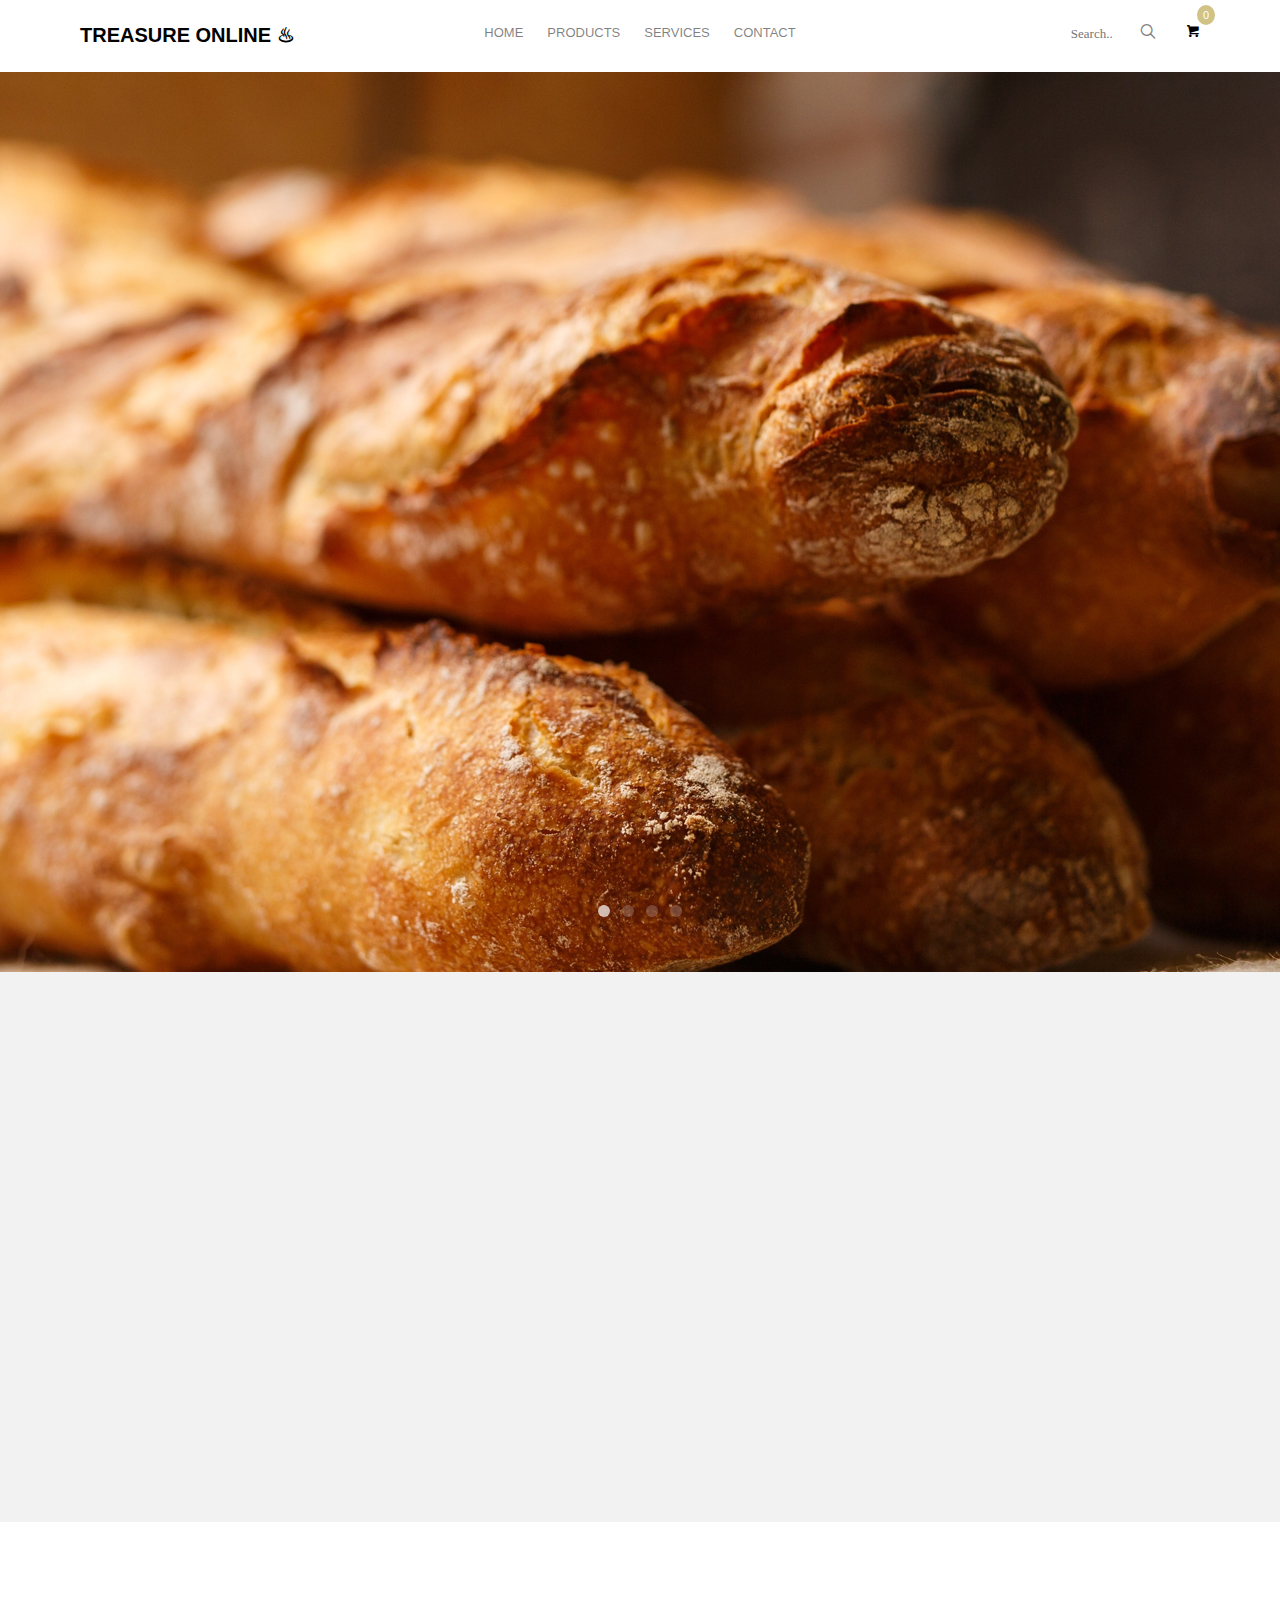
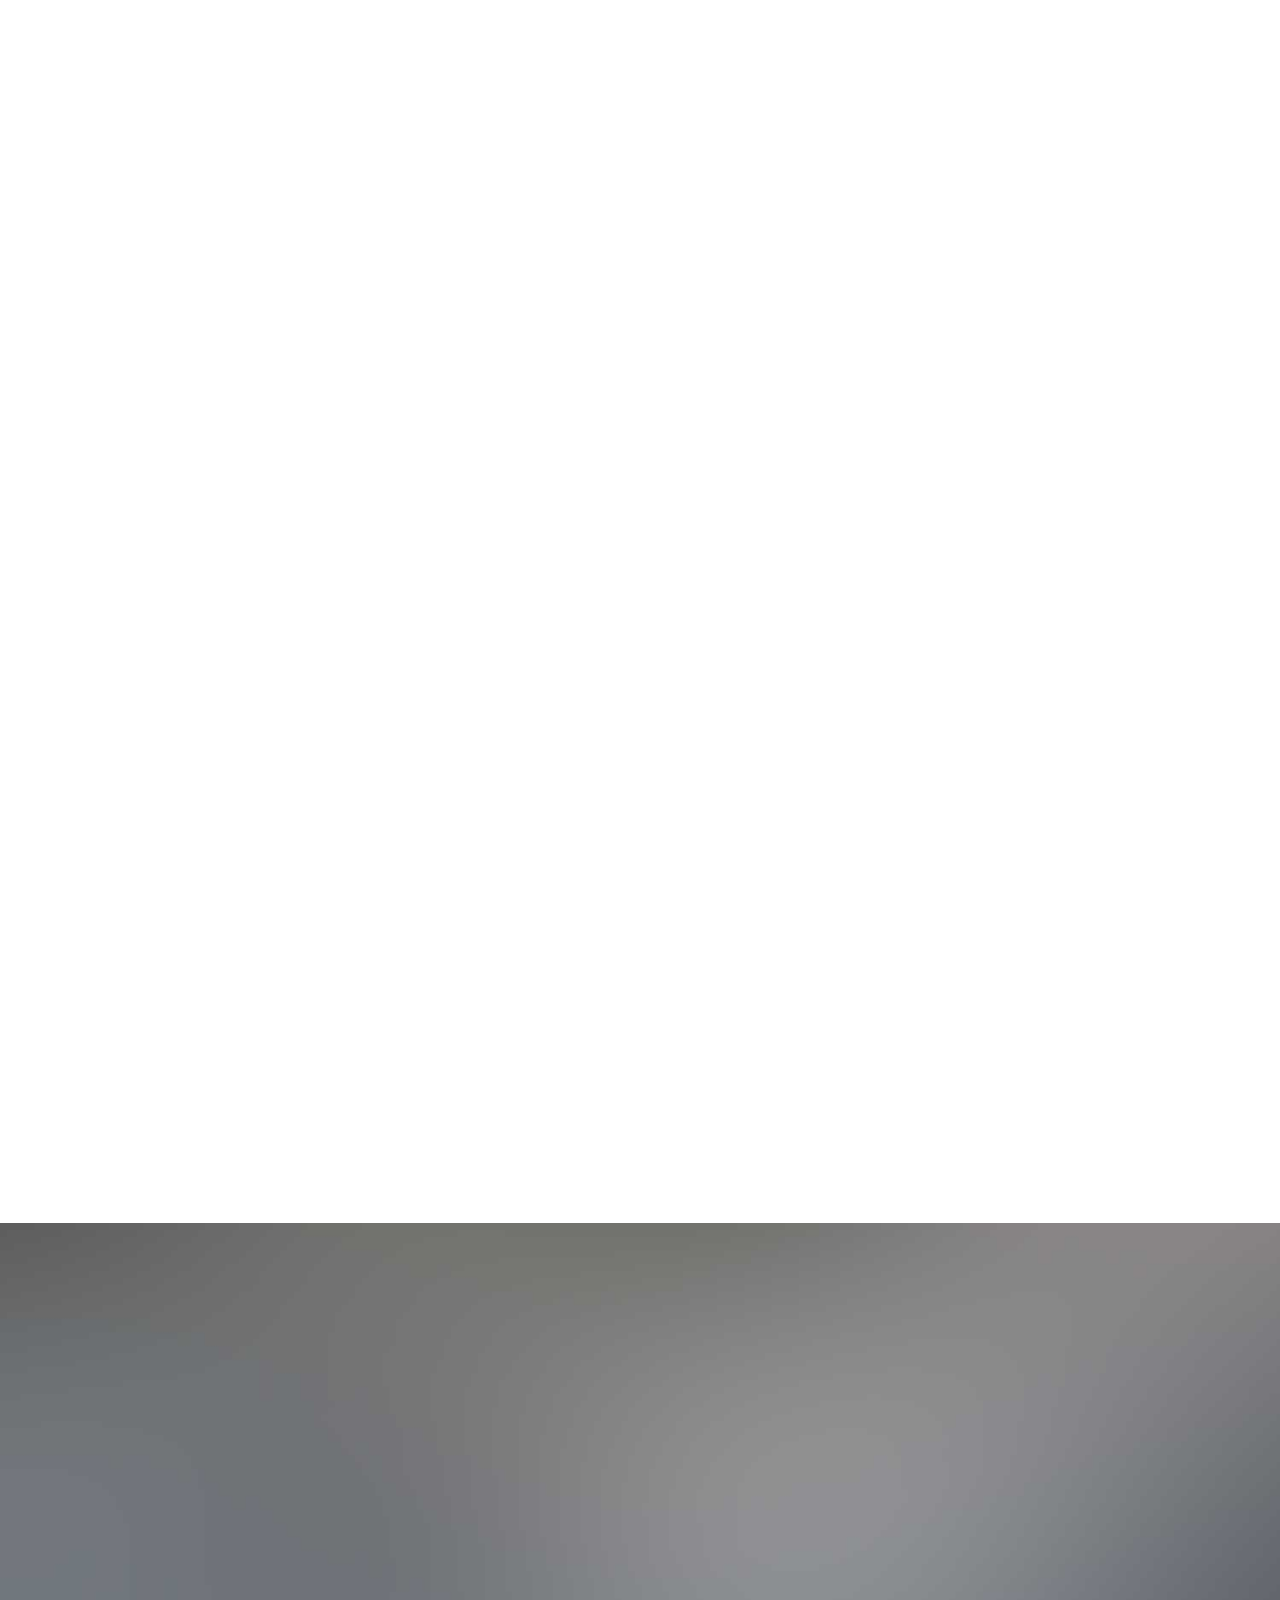
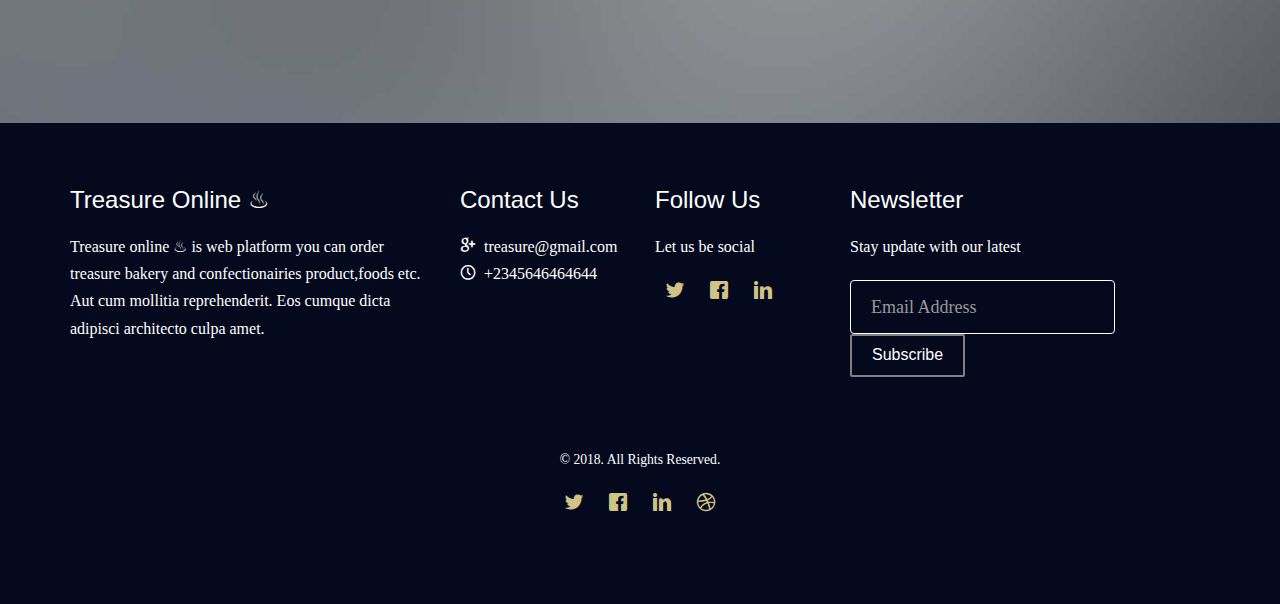
<file: shop/index.html>
<!DOCTYPE HTML>
<html>
	<head>
	<meta charset="utf-8">
	<meta http-equiv="X-UA-Compatible" content="IE=edge">
	<title>Treasure Online</title>
	<meta name="viewport" content="width=device-width, initial-scale=1">
	<meta name="description" content="Free HTML5 Website Template by gettemplates.co" />
	<meta name="keywords" content="treasure bakery website" />
	<meta name="author" content="gettemplates.co" />

	<!-- 
	//////////////////////////////////////////////////////

	
	DESIGNED & DEVELOPED by FreeHTML5 Edit and use by kondi
		

	//////////////////////////////////////////////////////
	 -->

  	<!-- Facebook and Twitter integration -->
	<meta property="og:title" content=""/>
	<meta property="og:image" content=""/>
	<meta property="og:url" content=""/>
	<meta property="og:site_name" content=""/>
	<meta property="og:description" content=""/>
	<meta name="twitter:title" content="" />
	<meta name="twitter:image" content="" />
	<meta name="twitter:url" content="" />
	<meta name="twitter:card" content="" />

	<!-- <link href="https://fonts.googleapis.com/css?family=Montserrat:400,700" rel="stylesheet"> -->
	<!-- <link href="https://fonts.googleapis.com/css?family=Playfair+Display:400,400i" rel="stylesheet"> -->
	
	<!-- Animate.css -->
	<link rel="stylesheet" href="css/animate.css">
	<!-- Icomoon Icon Fonts-->
	<link rel="stylesheet" href="css/icomoon.css">
	<!-- Bootstrap  -->
	<link rel="stylesheet" href="css/bootstrap.css">

	<!-- Flexslider  -->
	<link rel="stylesheet" href="css/flexslider.css">

	<!-- Owl Carousel  -->
	<link rel="stylesheet" href="css/owl.carousel.min.css">
	<link rel="stylesheet" href="css/owl.theme.default.min.css">

	<!-- Theme style  -->
	<link rel="stylesheet" href="css/style.css">

	<!--kondi-->
	<link rel="shortcut icon" href="images/favicon2.png">
  

	<!-- Modernizr JS -->
	<script src="js/modernizr-2.6.2.min.js"></script>
	<!-- FOR IE9 below -->
	<!--[if lt IE 9]>
	<script src="js/respond.min.js"></script>
	<![endif]-->

	</head>
	<body>
		
	<div class="fh5co-loader"></div>
	
	<div id="page">
	<nav class="fh5co-nav" role="navigation">
		<div class="container">
			<div class="row">
				<div class="col-md-3 col-xs-2">
					<div id="fh5co-logo"><a href="index.html">Treasure Online &#x2668;</a></div>
				</div>
				<div class="col-md-6 col-xs-6 text-center menu-1">
					<ul>
						
						<li><a href="../index.html">home</a></li>
						<li class="has-dropdown">
								<a href="product.html">Products</a>
								<ul class="dropdown">
									<li><a href="single.html">Single Shop</a></li>
								</ul>
							</li>
						<li class="has-dropdown">
							<a href="../service.html">Services</a>
							
						</li>
						<li><a href="../contact.html">Contact</a></li>
					</ul>
				</div>
				<div class="col-md-3 col-xs-4 text-right hidden-xs menu-2">
					<ul>
						<li class="search">
							<div class="input-group">
						      <input type="text" placeholder="Search..">
						      <span class="input-group-btn">
						        <button class="btn btn-primary" type="button"><i class="icon-search"></i></button>
						      </span>
						    </div>
						</li>
						<li class="shopping-cart"><a href="#" class="cart"><span><small>0</small><i class="icon-shopping-cart"></i></span></a></li>
					</ul>
				</div>
			</div>
			
		</div>
	</nav>
	
	<aside id="fh5co-hero" class="js-fullheight">
		<div class="flexslider js-fullheight">
			<ul class="slides">
		   	<li style="background-image: url(images/banner-bg.jpg);">
		   		<div class="overlay-gradient"></div>
		   		<div class="container">
		   			<div class="col-md-6 col-md-offset-3 col-md-pull-3 js-fullheight slider-text">
		   				<div class="slider-text-inner">
		   					<div class="desc">
		   						<span class="price">$800</span>
		   						<h2>Alato Cabinet</h2>
		   						<p>kondipress is computer company and digital solution center that focus on empower individual.</p>
			   					<p><a href="single.html" class="btn btn-primary btn-outline btn-lg">Purchase Now</a></p>
		   					</div>
		   				</div>
		   			</div>
		   		</div>
		   	</li>
		   	<li style="background-image: url(images/img_bg_2.jpg);">
		   		<div class="container">
		   			<div class="col-md-6 col-md-offset-3 col-md-pull-3 js-fullheight slider-text">
		   				<div class="slider-text-inner">
		   					<div class="desc">
		   						<span class="price">$530</span>
		   						<h2>The Haluz Rocking Chair</h2>
		   						<p>Far far away, behind the word mountains, far from the countries Vokalia and Consonantia, there live the blind texts. Separated they live in Bookmarksgrove.</p>
			   					<p><a href="single.html" class="btn btn-primary btn-outline btn-lg">Purchase Now</a></p>
		   					</div>
		   				</div>
		   			</div>
		   		</div>
		   	</li>
		   	<li style="background-image: url(images/img_bg_3.jpg);">
		   		<div class="container">
		   			<div class="col-md-6 col-md-offset-3 col-md-pull-3 js-fullheight slider-text">
		   				<div class="slider-text-inner">
		   					<div class="desc">
		   						<span class="price">$750</span>
		   						<h2>Alato Cabinet</h2>
		   						<p>Far far away, behind the word mountains, far from the countries Vokalia and Consonantia, there live the blind texts. Separated they live in Bookmarksgrove.</p>
			   					<p><a href="single.html" class="btn btn-primary btn-outline btn-lg">Purchase Now</a></p>
		   					</div>
		   				</div>
		   			</div>
		   		</div>
		   	</li>
		   	<li style="background-image: url(images/img_bg_4.jpg);">
		   		<div class="container">
		   			<div class="col-md-6 col-md-offset-3 col-md-pull-3 js-fullheight slider-text">
		   				<div class="slider-text-inner">
		   					<div class="desc">
		   						<span class="price">$540</span>
		   						<h2>The WW Chair</h2>
		   						<p>Far far away, behind the word mountains, far from the countries Vokalia and Consonantia, there live the blind texts. Separated they live in Bookmarksgrove.</p>
			   					<p><a href="single.html" class="btn btn-primary btn-outline btn-lg">Purchase Now</a></p>
		   					</div>
		   				</div>
		   			</div>
		   		</div>
		   	</li>
		  	</ul>
	  	</div>
	</aside>

	<div id="fh5co-services" class="fh5co-bg-section">
		<div class="container">
			<div class="row">
				<div class="col-md-4 col-sm-4 text-center">
					<div class="feature-center animate-box" data-animate-effect="fadeIn">
						<span class="icon">
							<i class="icon-credit-card"></i>
						</span>
						<h3>Credit Card</h3>
						<p>Far far away, behind the word mountains, far from the countries Vokalia and Consonantia, there live the blind texts. Separated they live in Bookmarksgrove</p>
						<p><a href="#" class="btn btn-primary btn-outline">Learn More</a></p>
					</div>
				</div>
				<div class="col-md-4 col-sm-4 text-center">
					<div class="feature-center animate-box" data-animate-effect="fadeIn">
						<span class="icon">
							<i class="icon-wallet"></i>
						</span>
						<h3>Save Money</h3>
						<p>Far far away, behind the word mountains, far from the countries Vokalia and Consonantia, there live the blind texts. Separated they live in Bookmarksgrove</p>
						<p><a href="#" class="btn btn-primary btn-outline">Learn More</a></p>
					</div>
				</div>
				<div class="col-md-4 col-sm-4 text-center">
					<div class="feature-center animate-box" data-animate-effect="fadeIn">
						<span class="icon">
							<i class="icon-paper-plane"></i>
						</span>
						<h3>Free Delivery</h3>
						<p>Far far away, behind the word mountains, far from the countries Vokalia and Consonantia, there live the blind texts. Separated they live in Bookmarksgrove</p>
						<p><a href="#" class="btn btn-primary btn-outline">Learn More</a></p>
					</div>
				</div>
			</div>
		</div>
	</div>
	<div id="fh5co-product">
		<div class="container">
			<div class="row animate-box">
				<div class="col-md-8 col-md-offset-2 text-center fh5co-heading">
					<span>Cool Stuff</span>
					<h2>Products.</h2>
					<p>Dignissimos asperiores vitae velit veniam totam fuga molestias accusamus alias autem provident. Odit ab aliquam dolor eius.</p>
				</div>
			</div>
			<div class="row">
				<div class="col-md-4 text-center animate-box">
					<div class="product">
						<div class="product-grid" style="background-image:url(images/product-1.jpg);">
							<div class="inner">
								<p>
									<a href="single.html" class="icon"><i class="icon-shopping-cart"></i></a>
									<a href="single.html" class="icon"><i class="icon-eye"></i></a>
								</p>
							</div>
						</div>
						<div class="desc">
							<h3><a href="single.html">Hauteville Concrete Rocking Chair</a></h3>
							<span class="price">$350</span>
						</div>
					</div>
				</div>
				<div class="col-md-4 text-center animate-box">
					<div class="product">
						<div class="product-grid" style="background-image:url(images/product-2.jpg);">
							<span class="sale">Sale</span>
							<div class="inner">
								<p>
									<a href="single.html" class="icon"><i class="icon-shopping-cart"></i></a>
									<a href="single.html" class="icon"><i class="icon-eye"></i></a>
								</p>
							</div>
						</div>
						<div class="desc">
							<h3><a href="single.html">Pavilion Speaker</a></h3>
							<span class="price">$600</span>
						</div>
					</div>
				</div>
				<div class="col-md-4 text-center animate-box">
					<div class="product">
						<div class="product-grid" style="background-image:url(images/product-3.jpg);">
							<div class="inner">
								<p>
									<a href="single.html" class="icon"><i class="icon-shopping-cart"></i></a>
									<a href="single.html" class="icon"><i class="icon-eye"></i></a>
								</p>
							</div>
						</div>
						<div class="desc">
							<h3><a href="single.html">Ligomancer</a></h3>
							<span class="price">$780</span>
						</div>
					</div>
				</div>
			</div>
			<div class="row">
				<div class="col-md-4 text-center animate-box">
					<div class="product">
						<div class="product-grid" style="background-image:url(images/product-4.jpg);">
							<div class="inner">
								<p>
									<a href="single.html" class="icon"><i class="icon-shopping-cart"></i></a>
									<a href="single.html" class="icon"><i class="icon-eye"></i></a>
								</p>
							</div>
						</div>
						<div class="desc">
							<h3><a href="single.html">Alato Cabinet</a></h3>
							<span class="price">$800</span>
						</div>
					</div>
				</div>
				<div class="col-md-4 text-center animate-box">
					<div class="product">
						<div class="product-grid" style="background-image:url(images/product-5.jpg);">
							<div class="inner">
								<p>
									<a href="single.html" class="icon"><i class="icon-shopping-cart"></i></a>
									<a href="single.html" class="icon"><i class="icon-eye"></i></a>
								</p>
							</div>
						</div>
						<div class="desc">
							<h3><a href="single.html">Earing Wireless</a></h3>
							<span class="price">$100</span>
						</div>
					</div>
				</div>
				<div class="col-md-4 text-center animate-box">
					<div class="product">
						<div class="product-grid" style="background-image:url(images/product-6.jpg);">
							<div class="inner">
								<p>
									<a href="single.html" class="icon"><i class="icon-shopping-cart"></i></a>
									<a href="single.html" class="icon"><i class="icon-eye"></i></a>
								</p>
							</div>
						</div>
						<div class="desc">
							<h3><a href="single.html">Sculptural Coffee Table</a></h3>
							<span class="price">$960</span>
						</div>
					</div>
				</div>
			</div>
		</div>
	</div>
	
	

	<div id="fh5co-counter" class="fh5co-bg fh5co-counter" style="background-image:url(images/img_bg_5.jpg);">
		<div class="container">
			<div class="row">
				<div class="display-t">
					<div class="display-tc">
						<div class="col-md-3 col-sm-6 animate-box">
							<div class="feature-center">
								<span class="icon">
									<i class="icon-eye"></i>
								</span>

								<span class="counter js-counter" data-from="0" data-to="22070" data-speed="5000" data-refresh-interval="50">1</span>
								<span class="counter-label">Creativity Fuel</span>

							</div>
						</div>
						<div class="col-md-3 col-sm-6 animate-box">
							<div class="feature-center">
								<span class="icon">
									<i class="icon-shopping-cart"></i>
								</span>

								<span class="counter js-counter" data-from="0" data-to="450" data-speed="5000" data-refresh-interval="50">1</span>
								<span class="counter-label">Happy Clients</span>
							</div>
						</div>
						<div class="col-md-3 col-sm-6 animate-box">
							<div class="feature-center">
								<span class="icon">
									<i class="icon-shop"></i>
								</span>
								<span class="counter js-counter" data-from="0" data-to="700" data-speed="5000" data-refresh-interval="50">1</span>
								<span class="counter-label">All Products</span>
							</div>
						</div>
						<div class="col-md-3 col-sm-6 animate-box">
							<div class="feature-center">
								<span class="icon">
									<i class="icon-clock"></i>
								</span>

								<span class="counter js-counter" data-from="0" data-to="5605" data-speed="5000" data-refresh-interval="50">1</span>
								<span class="counter-label">Hours Spent</span>

							</div>
						</div>
					</div>
				</div>
			</div>
		</div>
	</div>

	<footer id="fh5co-footer" role="contentinfo">
		<div class="container footerhead">
			<div class="row row-pb-md">
				<div class="col-md-4 ">
					<h3 class="footerhead">Treasure Online &#x2668;</h3>
					<p>Treasure online &#x2668; is web platform you can order treasure bakery and confectionairies product,foods etc. Aut cum mollitia reprehenderit. Eos cumque dicta adipisci architecto culpa amet.</p>
				</div>
				<!-- <div class="col-md-2 col-sm-6 col-xs-6 col-md-push-1">
					<ul class="fh5co-footer-links">
						<li><a href="#">About</a></li>
						<li><a href="#">Help</a></li>
						<li><a href="#">Contact</a></li>
						<li><a href="#">Terms</a></li>
						<li><a href="#">Meetups</a></li>
					</ul>
				</div> -->


				<div class="col-lg-2 col-md-6 col-sm-6 so">
						<div class="single-footer-widget">
							<h3 class="footerhead">Contact Us</h3>
							<p class="fh5co-social-icons"><span class="icon-google">&nbsp;treasure@gmail.com</span> <br>
								<span class="icon-clock">&nbsp;+2345646464644</span></p>
						</div>
					</div>	
				
				

				<div class="col-lg-2 col-md-6 col-sm-6 social-widget">
						<div class="single-footer-widget">
							<h3 class="footerhead">Follow Us</h3>
							<p>Let us be social</p>
							<div class="fh5co-social-icons d-flex align-items-center">
									<li><a href="#"><i class="icon-twitter"></i></a></li>
									<li><a href="#"><i class="icon-facebook"></i></a></li>
									<li><a href="#"><i class="icon-linkedin"></i></a></li>
									
									</div>
						</div>
					</div>	


					<div class="col-lg-4 col-md-5 col-sm-5">
							<div class="single-footer-widget">
								<h3 class="footerhead">Newsletter</h3>
								<p>Stay update with our latest</p>
								<div class="" id="mc_embed_signup">
									<form target="_blank" novalidate="true" action="https://spondonit.us12.list-manage.com/subscribe/post?u=1462626880ade1ac87bd9c93a&amp;id=92a4423d01" method="get" class="form-inline">
										<input style="border:1px solid #fff;"class="form-control" name="EMAIL" placeholder="Email Address" onfocus="this.placeholder = ''" onblur="this.placeholder = 'Email Address'" required="" type="email">
											<button class="btn btn-outline"><i class="lnr lnr-arrow-right" aria-hidden="true"></i> Subscribe</button>
											<div style="position: absolute;">
												
											</div>
										<div class="info"></div>
									</form>
								</div>
							</div>
						</div>						
						
					
			</div>

			<div class="row copyright">
				<div class="col-md-12 text-center">
					<p>
						<small class="block">&copy; 2018. All Rights Reserved.</small> 
						
					</p>
					<p>
						<ul class="fh5co-social-icons">
							<li><a href="#"><i class="icon-twitter"></i></a></li>
							<li><a href="#"><i class="icon-facebook"></i></a></li>
							<li><a href="#"><i class="icon-linkedin"></i></a></li>
							<li><a href="#"><i class="icon-dribbble"></i></a></li>
						</ul>
					</p>
				</div>
			</div>

		</div>
	</footer>
	</div>

	<div class="gototop js-top">
		<a href="#" class="js-gotop"><i class="icon-arrow-up"></i></a>
	</div>
	
	<!-- jQuery -->
	<script src="js/jquery.min.js"></script>
	<!-- jQuery Easing -->
	<script src="js/jquery.easing.1.3.js"></script>
	<!-- Bootstrap -->
	<script src="js/bootstrap.min.js"></script>
	<!-- Waypoints -->
	<script src="js/jquery.waypoints.min.js"></script>
	<!-- Carousel -->
	<script src="js/owl.carousel.min.js"></script>
	<!-- countTo -->
	<script src="js/jquery.countTo.js"></script>
	<!-- Flexslider -->
	<script src="js/jquery.flexslider-min.js"></script>
	<!-- Main -->
	<script src="js/main.js"></script>

	</body>
</html>
</file>
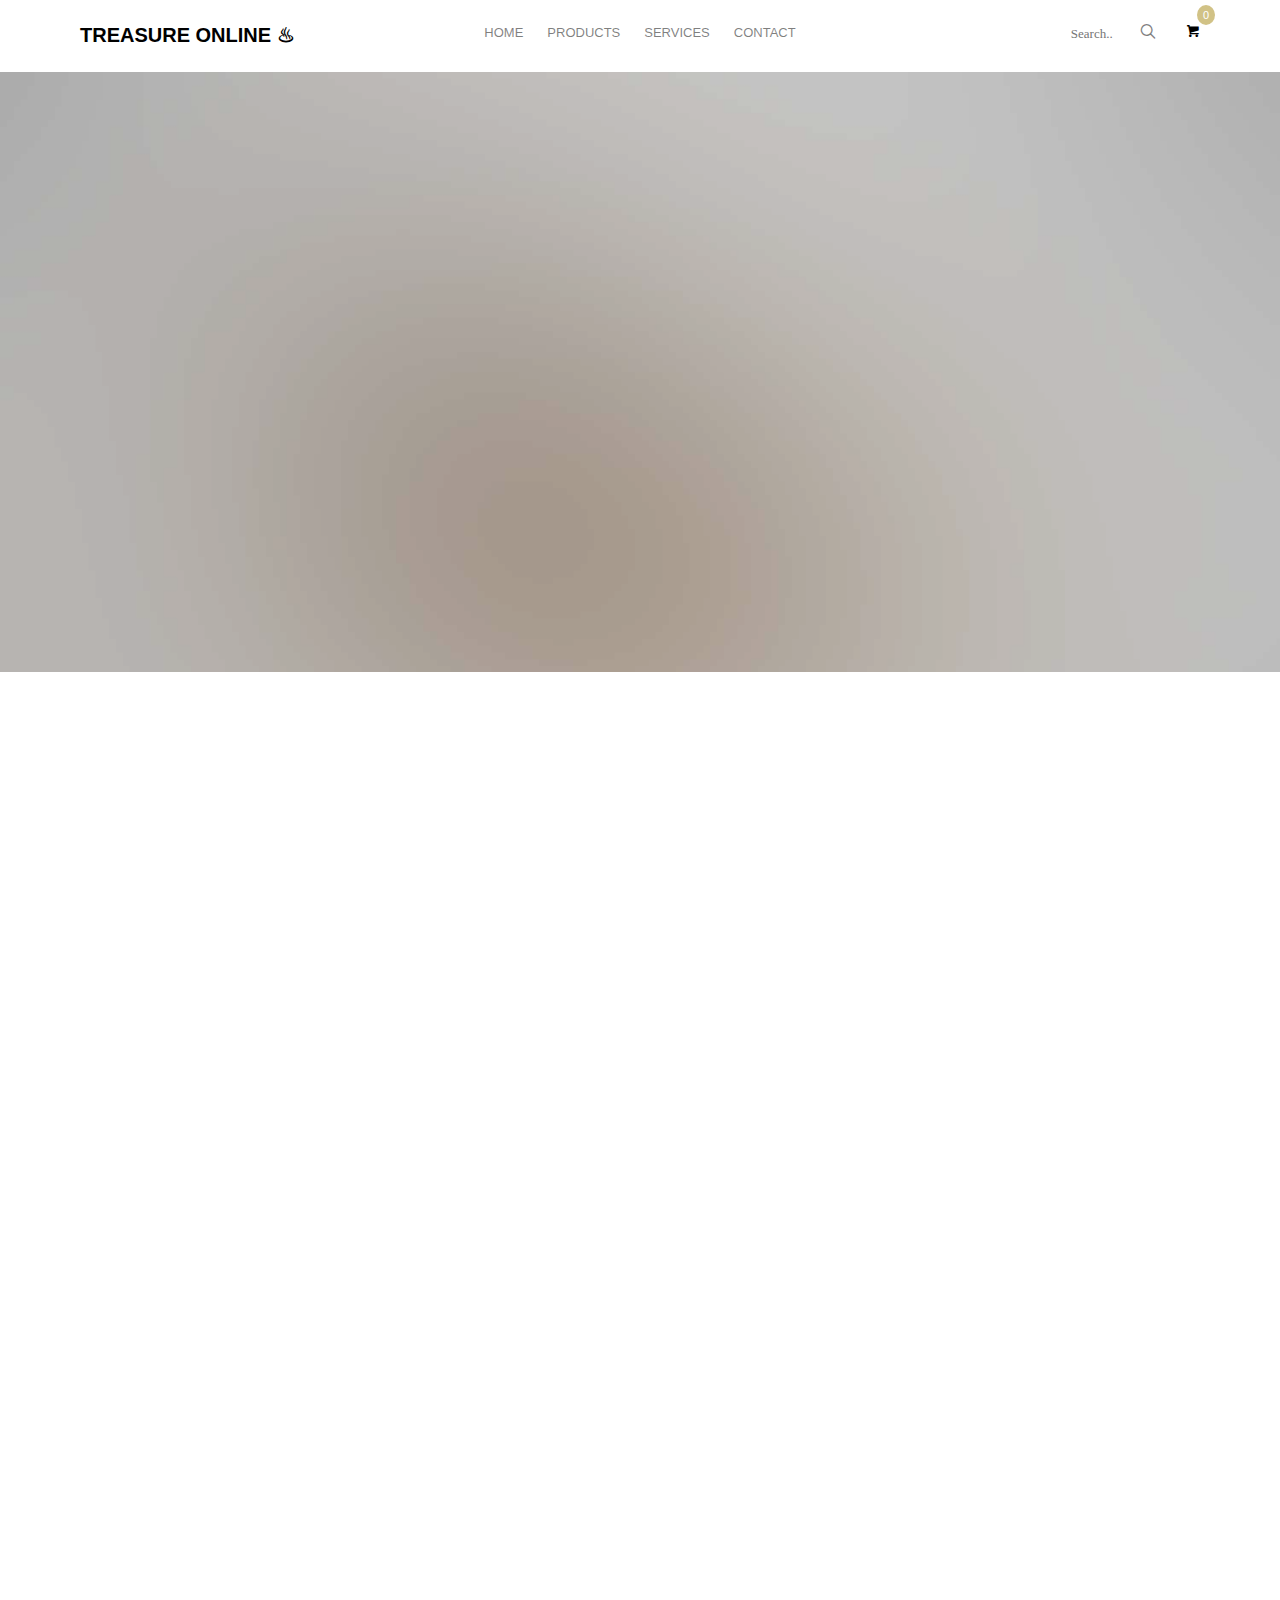
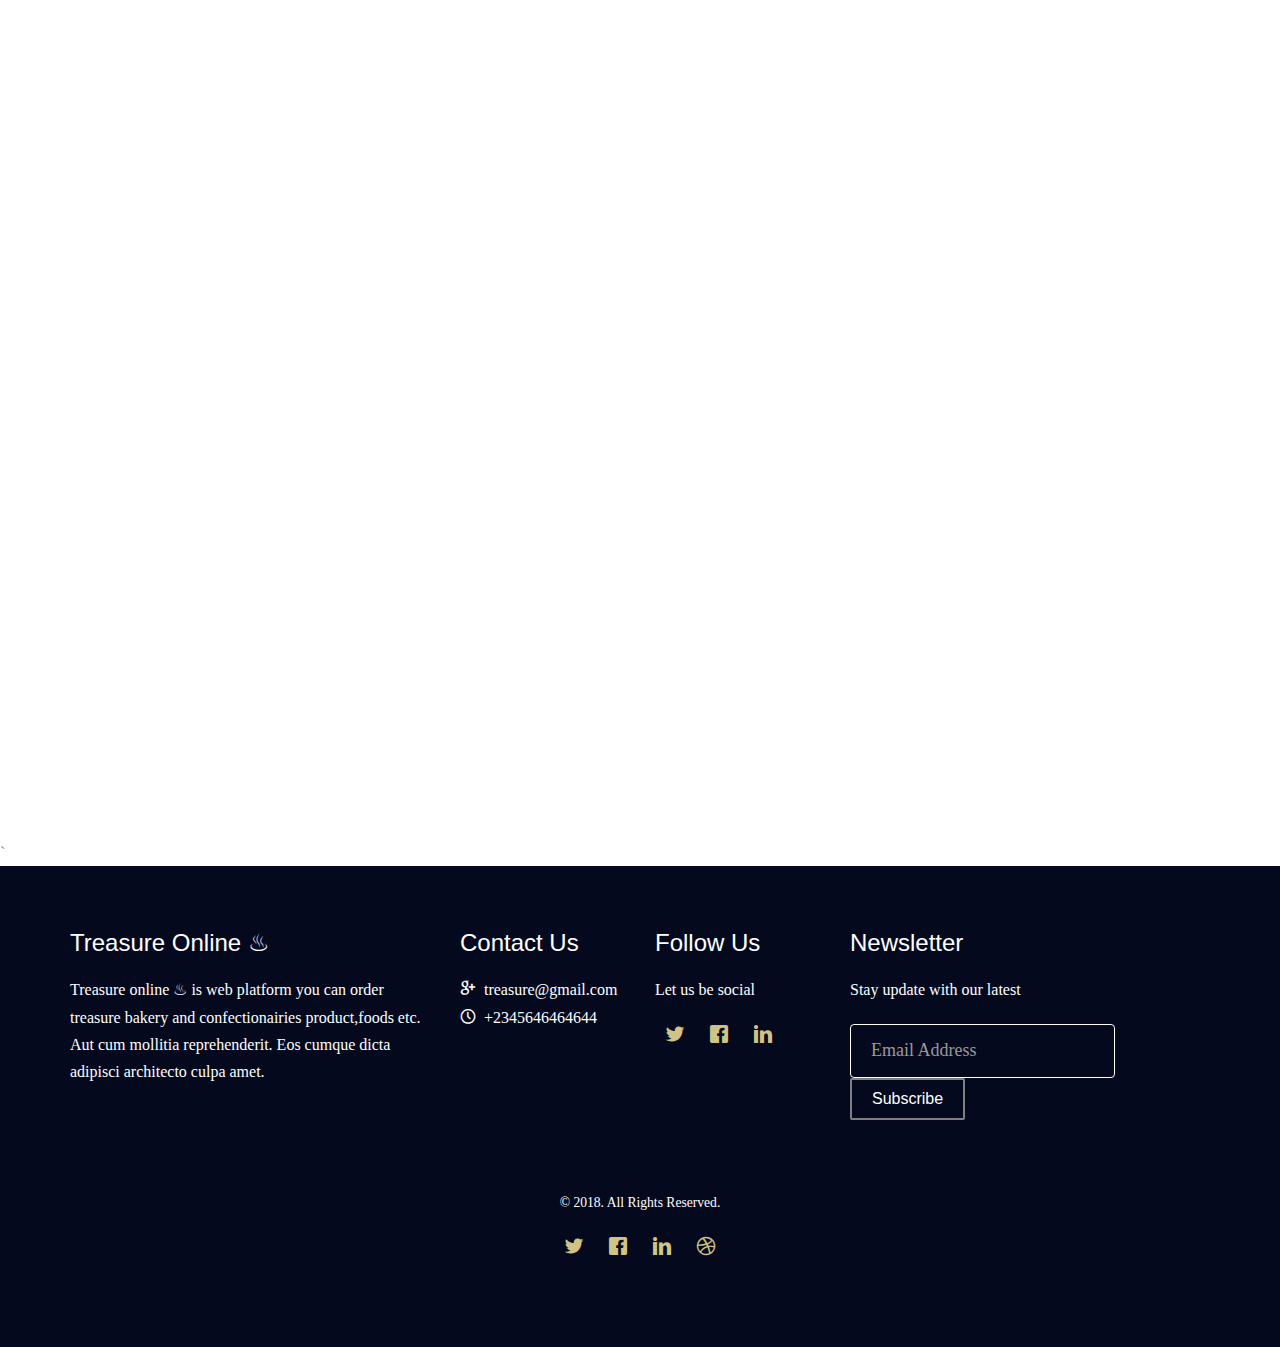
<file: shop/product.html>
<!DOCTYPE HTML>
<html>
	<head>
	<meta charset="utf-8">
	<meta http-equiv="X-UA-Compatible" content="IE=edge">
	<title>Treasure Online</title>
	<meta name="viewport" content="width=device-width, initial-scale=1">
	<meta name="description" content="Free HTML5 Website Template by gettemplates.co" />
	<meta name="keywords" content="treasure bakery Website" />
	<meta name="author" content="gettemplates.co" />

	<!-- 
	//////////////////////////////////////////////////////

	
	DESIGNED & DEVELOPED by FreeHTML5 edit and use by Kondi
		
		
	//////////////////////////////////////////////////////
	 -->

  	<!-- Facebook and Twitter integration -->
	<meta property="og:title" content=""/>
	<meta property="og:image" content=""/>
	<meta property="og:url" content=""/>
	<meta property="og:site_name" content=""/>
	<meta property="og:description" content=""/>
	<meta name="twitter:title" content="" />
	<meta name="twitter:image" content="" />
	<meta name="twitter:url" content="" />
	<meta name="twitter:card" content="" />

	<!-- <link href="https://fonts.googleapis.com/css?family=Montserrat:400,700" rel="stylesheet"> -->
	<!-- <link href="https://fonts.googleapis.com/css?family=Playfair+Display:400,400i" rel="stylesheet"> -->
	
	<!-- Animate.css -->
	<link rel="stylesheet" href="css/animate.css">
	<!-- Icomoon Icon Fonts-->
	<link rel="stylesheet" href="css/icomoon.css">
	<!-- Bootstrap  -->
	<link rel="stylesheet" href="css/bootstrap.css">

	<!-- Flexslider  -->
	<link rel="stylesheet" href="css/flexslider.css">

	<!-- Owl Carousel  -->
	<link rel="stylesheet" href="css/owl.carousel.min.css">
	<link rel="stylesheet" href="css/owl.theme.default.min.css">

	<!-- Theme style  -->
	<link rel="stylesheet" href="css/style.css">

	<!-- Modernizr JS -->
	<script src="js/modernizr-2.6.2.min.js"></script>
	<!-- FOR IE9 below -->
	<!--[if lt IE 9]>
	<script src="js/respond.min.js"></script>
	<![endif]-->

	</head>
	<body>
		
	<div class="fh5co-loader"></div>
	
	<div id="page">
	<nav class="fh5co-nav" role="navigation">
		<div class="container">
				<div class="row">
						<div class="col-md-3 col-xs-2">
							<div id="fh5co-logo"><a href="index.html">Treasure Online &#x2668;</a></div>
						</div>
						<div class="col-md-6 col-xs-6 text-center menu-1">
							<ul>
								
								<li><a href="../index.html">home</a></li>
								<li class="has-dropdown">
										<a href="product.html">Products</a>
										<ul class="dropdown">
											<li><a href="single.html">Single Shop</a></li>
										</ul>
									</li>
								<li class="has-dropdown">
									<a href="../service.html">Services</a>
									
								</li>
								<li><a href="../contact.html">Contact</a></li>
							</ul>
						</div>
					<div class="col-md-3 col-xs-4 text-right hidden-xs menu-2">
					<ul>
						<li class="search">
							<div class="input-group">
						      <input type="text" placeholder="Search..">
						      <span class="input-group-btn">
						        <button class="btn btn-primary" type="button"><i class="icon-search"></i></button>
						      </span>
						    </div>
						</li>
						<li class="shopping-cart"><a href="#" class="cart"><span><small>0</small><i class="icon-shopping-cart"></i></span></a></li>
					</ul>
				</div>
			</div>
			
		</div>
	</nav>

	<header id="fh5co-header" class="fh5co-cover fh5co-cover-sm" role="banner" style="background-image:url(images/img_bg_2.jpg);">
		<div class="overlay"></div>
		<div class="container">
			<div class="row">
				<div class="col-md-8 col-md-offset-2 text-center">
					<div class="display-t">
						<div class="display-tc animate-box" data-animate-effect="fadeIn">
							<h1>Product</h1>
							<h2>food ,cakes ,shops </h2>
						</div>
					</div>
				</div>
			</div>
		</div>
	</header>
	
	<div id="fh5co-product">
		<div class="container">
			<div class="row animate-box">
				<div class="col-md-8 col-md-offset-2 text-center fh5co-heading">
					<span>Cool Stuff</span>
					<h2>Products.</h2>
					<p>Dignissimos asperiores vitae velit veniam totam fuga molestias accusamus alias autem provident. Odit ab aliquam dolor eius.</p>
				</div>
			</div>
			<div class="row">
				<div class="col-md-4 text-center animate-box">
					<div class="product">
						<div class="product-grid" style="background-image:url(images/product-1.jpg);">
							<div class="inner">
								<p>
									<a href="single.html" class="icon"><i class="icon-shopping-cart"></i></a>
									<a href="single.html" class="icon"><i class="icon-eye"></i></a>
								</p>
							</div>
						</div>
						<div class="desc">
							<h3><a href="single.html">Hauteville Concrete Rocking Chair</a></h3>
							<span class="price">$350</span>
						</div>
					</div>
				</div>
				<div class="col-md-4 text-center animate-box">
					<div class="product">
						<div class="product-grid" style="background-image:url(images/product-2.jpg);">
							<div class="inner">
								<p>
									<a href="single.html" class="icon"><i class="icon-shopping-cart"></i></a>
									<a href="single.html" class="icon"><i class="icon-eye"></i></a>
								</p>
							</div>
						</div>
						<div class="desc">
							<h3><a href="single.html">Pavilion Speaker</a></h3>
							<span class="price">$600</span>
						</div>
					</div>
				</div>
				<div class="col-md-4 text-center animate-box">
					<div class="product">
						<div class="product-grid" style="background-image:url(images/product-3.jpg);">
							<div class="inner">
								<p>
									<a href="single.html" class="icon"><i class="icon-shopping-cart"></i></a>
									<a href="single.html" class="icon"><i class="icon-eye"></i></a>
								</p>
							</div>
						</div>
						<div class="desc">
							<h3><a href="single.html">Ligomancer</a></h3>
							<span class="price">$780</span>
						</div>
					</div>
				</div>
			</div>
			<div class="row">
				<div class="col-md-4 text-center animate-box">
					<div class="product">
						<div class="product-grid" style="background-image:url(images/product-4.jpg);">
							<div class="inner">
								<p>
									<a href="single.html" class="icon"><i class="icon-shopping-cart"></i></a>
									<a href="single.html" class="icon"><i class="icon-eye"></i></a>
								</p>
							</div>
						</div>
						<div class="desc">
							<h3><a href="single.html">Alato Cabinet</a></h3>
							<span class="price">$800</span>
						</div>
					</div>
				</div>
				<div class="col-md-4 text-center animate-box">
					<div class="product">
						<div class="product-grid" style="background-image:url(images/product-5.jpg);">
							<div class="inner">
								<p>
									<a href="single.html" class="icon"><i class="icon-shopping-cart"></i></a>
									<a href="single.html" class="icon"><i class="icon-eye"></i></a>
								</p>
							</div>
						</div>
						<div class="desc">
							<h3><a href="single.html">Earing Wireless</a></h3>
							<span class="price">$100</span>
						</div>
					</div>
				</div>
				<div class="col-md-4 text-center animate-box">
					<div class="product">
						<div class="product-grid" style="background-image:url(images/product-6.jpg);">
							<div class="inner">
								<p>
									<a href="single.html" class="icon"><i class="icon-shopping-cart"></i></a>
									<a href="single.html" class="icon"><i class="icon-eye"></i></a>
								</p>
							</div>
						</div>
						<div class="desc">
							<h3><a href="single.html">Sculptural Coffee Table</a></h3>
							<span class="price">$960</span>
						</div>
					</div>
				</div>
			</div>
			<div class="row">
				<div class="col-md-4 text-center animate-box">
					<div class="product">
						<div class="product-grid" style="background-image:url(images/product-7.jpg);">
							<div class="inner">
								<p>
									<a href="single.html" class="icon"><i class="icon-shopping-cart"></i></a>
									<a href="single.html" class="icon"><i class="icon-eye"></i></a>
								</p>
							</div>
						</div>
						<div class="desc">
							<h3><a href="single.html">The WW Chair</a></h3>
							<span class="price">$540</span>
						</div>
					</div>
				</div>
				<div class="col-md-4 text-center animate-box">
					<div class="product">
						<div class="product-grid" style="background-image:url(images/product-8.jpg);">
							<div class="inner">
								<p>
									<a href="single.html" class="icon"><i class="icon-shopping-cart"></i></a>
									<a href="single.html" class="icon"><i class="icon-eye"></i></a>
								</p>
							</div>
						</div>
						<div class="desc">
							<h3><a href="single.html">Himitsu Money Box</a></h3>
							<span class="price">$55</span>
						</div>
					</div>
				</div>
				<div class="col-md-4 text-center animate-box">
					<div class="product">
						<div class="product-grid" style="background-image:url(images/product-9.jpg);">
							<div class="inner">
								<p>
									<a href="single.html" class="icon"><i class="icon-shopping-cart"></i></a>
									<a href="single.html" class="icon"><i class="icon-eye"></i></a>
								</p>
							</div>
						</div>
						<div class="desc">
							<h3><a href="single.html">Ariane Prin</a></h3>
							<span class="price">$99</span>
						</div>
					</div>
				</div>
			</div>
		</div>
	</div>


`
	<footer id="fh5co-footer" role="contentinfo">
			<div class="container footerhead">
				<div class="row row-pb-md">
					<div class="col-md-4 "> <!--fh5co-widget is class-->
						<h3 class="footerhead">Treasure Online &#x2668;</h3>
						<p>Treasure online &#x2668; is web platform you can order treasure bakery and confectionairies product,foods etc. Aut cum mollitia reprehenderit. Eos cumque dicta adipisci architecto culpa amet.</p>
					</div>
					
	
					<div class="col-lg-2 col-md-6 col-sm-6 so">
							<div class="single-footer-widget">
								<h3 class="footerhead">Contact Us</h3>
								<p class="fh5co-social-icons"><span class="icon-google">&nbsp;treasure@gmail.com</span> <br>
									<span class="icon-clock">&nbsp;+2345646464644</span></p>
							</div>
						</div>	
					
					
	
					<div class="col-lg-2 col-md-6 col-sm-6 social-widget">
							<div class="single-footer-widget">
								<h3 class="footerhead">Follow Us</h3>
								<p>Let us be social</p>
								<div class="fh5co-social-icons d-flex align-items-center">
										<li><a href="#"><i class="icon-twitter"></i></a></li>
										<li><a href="#"><i class="icon-facebook"></i></a></li>
										<li><a href="#"><i class="icon-linkedin"></i></a></li>
										
										</div>
							</div>
						</div>	
	
	
						<div class="col-lg-4 col-md-5 col-sm-5">
								<div class="single-footer-widget">
									<h3 class="footerhead">Newsletter</h3>
									<p>Stay update with our latest</p>
									<div class="" id="mc_embed_signup">
										<form target="_blank" novalidate="true" action="https://spondonit.us12.list-manage.com/subscribe/post?u=1462626880ade1ac87bd9c93a&amp;id=92a4423d01" method="get" class="form-inline">
											<input style="border:1px solid #fff;" class="form-control" name="EMAIL" placeholder= "Email Address" onfocus="this.placeholder = ''" onblur="this.placeholder = 'Email Address'" required="" type="email">
												<button class="btn btn-outline"><i class="lnr lnr-arrow-right" aria-hidden="true"></i> Subscribe</button>
												<div style="position: absolute;">
													
												</div>
											<div class="info"></div>
										</form>
									</div>
								</div>
							</div>						
							
						
				</div>
	
				<div class="row copyright">
					<div class="col-md-12 text-center">
						<p>
							<small class="block">&copy; 2018. All Rights Reserved.</small> 
							
						</p>
						<p>
							<ul class="fh5co-social-icons">
								<li><a href="#"><i class="icon-twitter"></i></a></li>
								<li><a href="#"><i class="icon-facebook"></i></a></li>
								<li><a href="#"><i class="icon-linkedin"></i></a></li>
								<li><a href="#"><i class="icon-dribbble"></i></a></li>
							</ul>
						</p>
					</div>
				</div>
	
			</div>
		</footer>
	</div>

	<div class="gototop js-top">
		<a href="#" class="js-gotop"><i class="icon-arrow-up"></i></a>
	</div>
	
	<!-- jQuery -->
	<script src="js/jquery.min.js"></script>
	<!-- jQuery Easing -->
	<script src="js/jquery.easing.1.3.js"></script>
	<!-- Bootstrap -->
	<script src="js/bootstrap.min.js"></script>
	<!-- Waypoints -->
	<script src="js/jquery.waypoints.min.js"></script>
	<!-- Carousel -->
	<script src="js/owl.carousel.min.js"></script>
	<!-- countTo -->
	<script src="js/jquery.countTo.js"></script>
	<!-- Flexslider -->
	<script src="js/jquery.flexslider-min.js"></script>
	<!-- Main -->
	<script src="js/main.js"></script>

	</body>
</html>
</file>
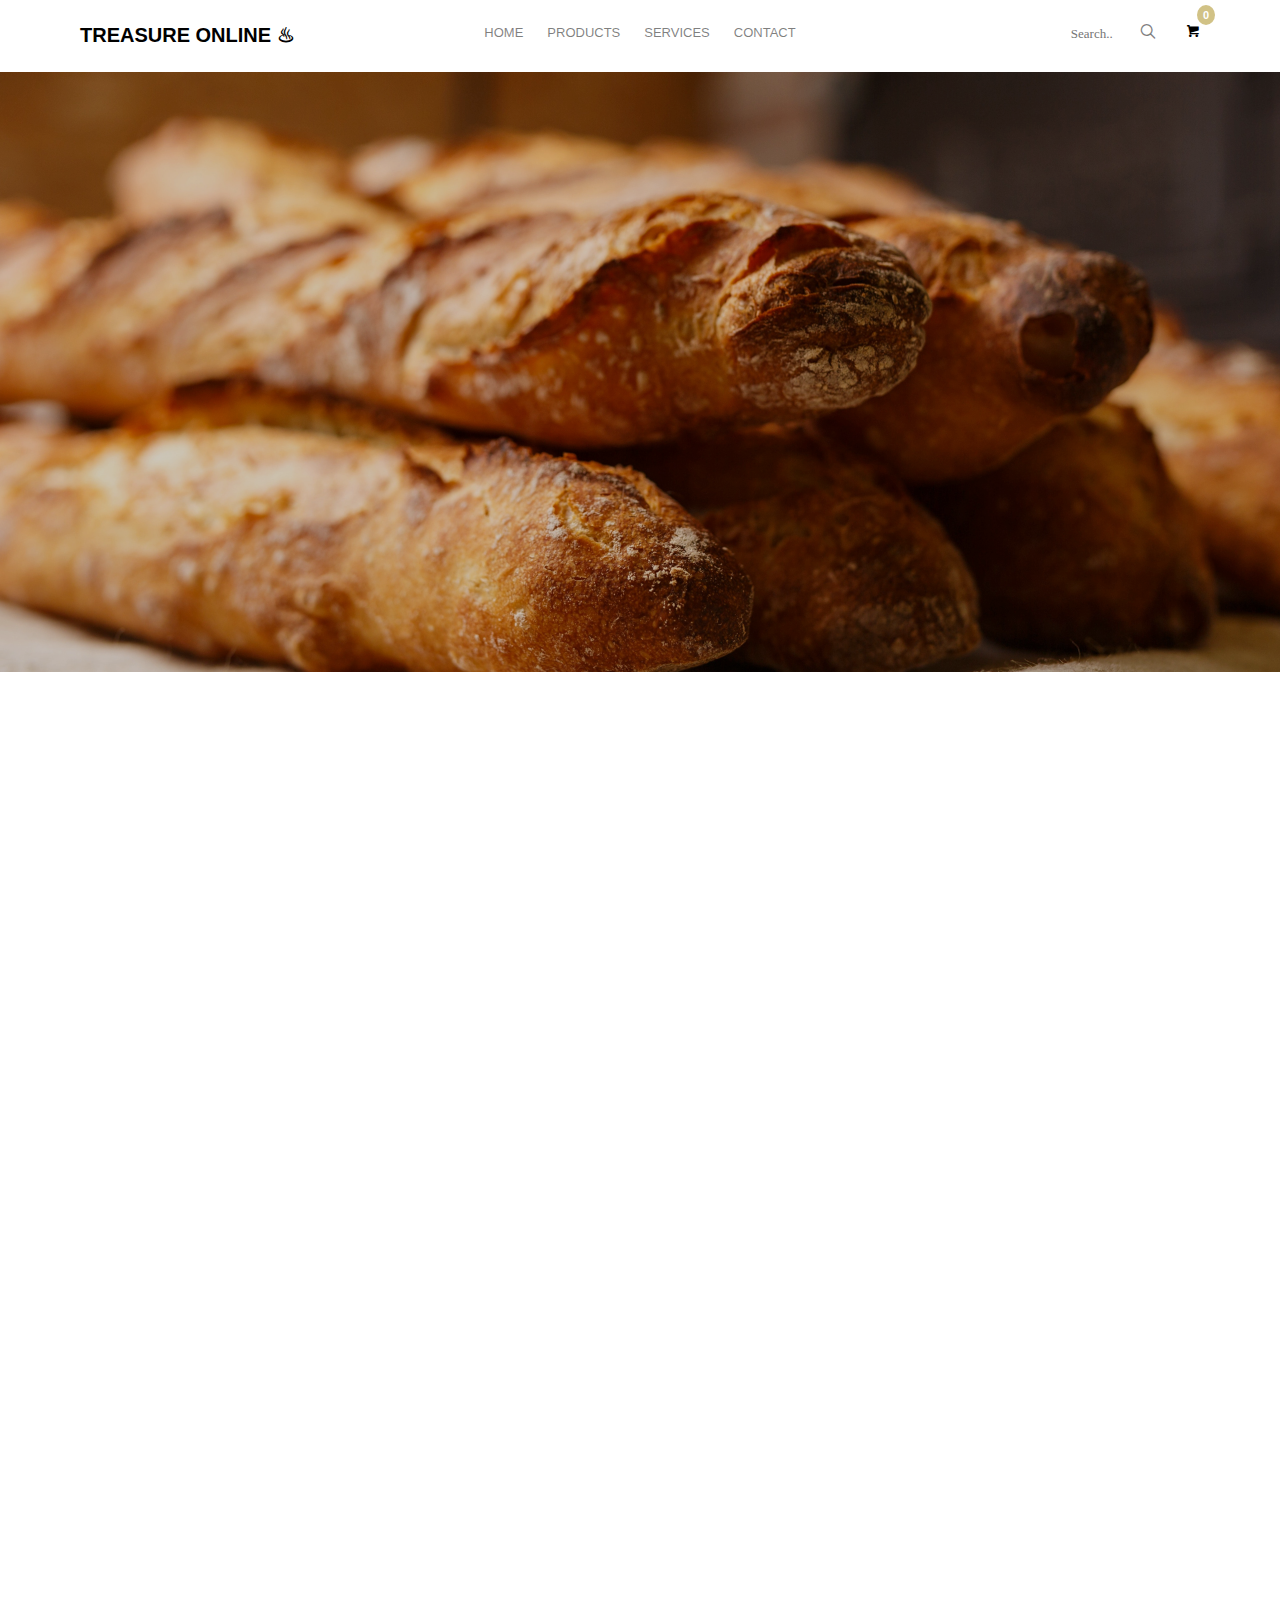
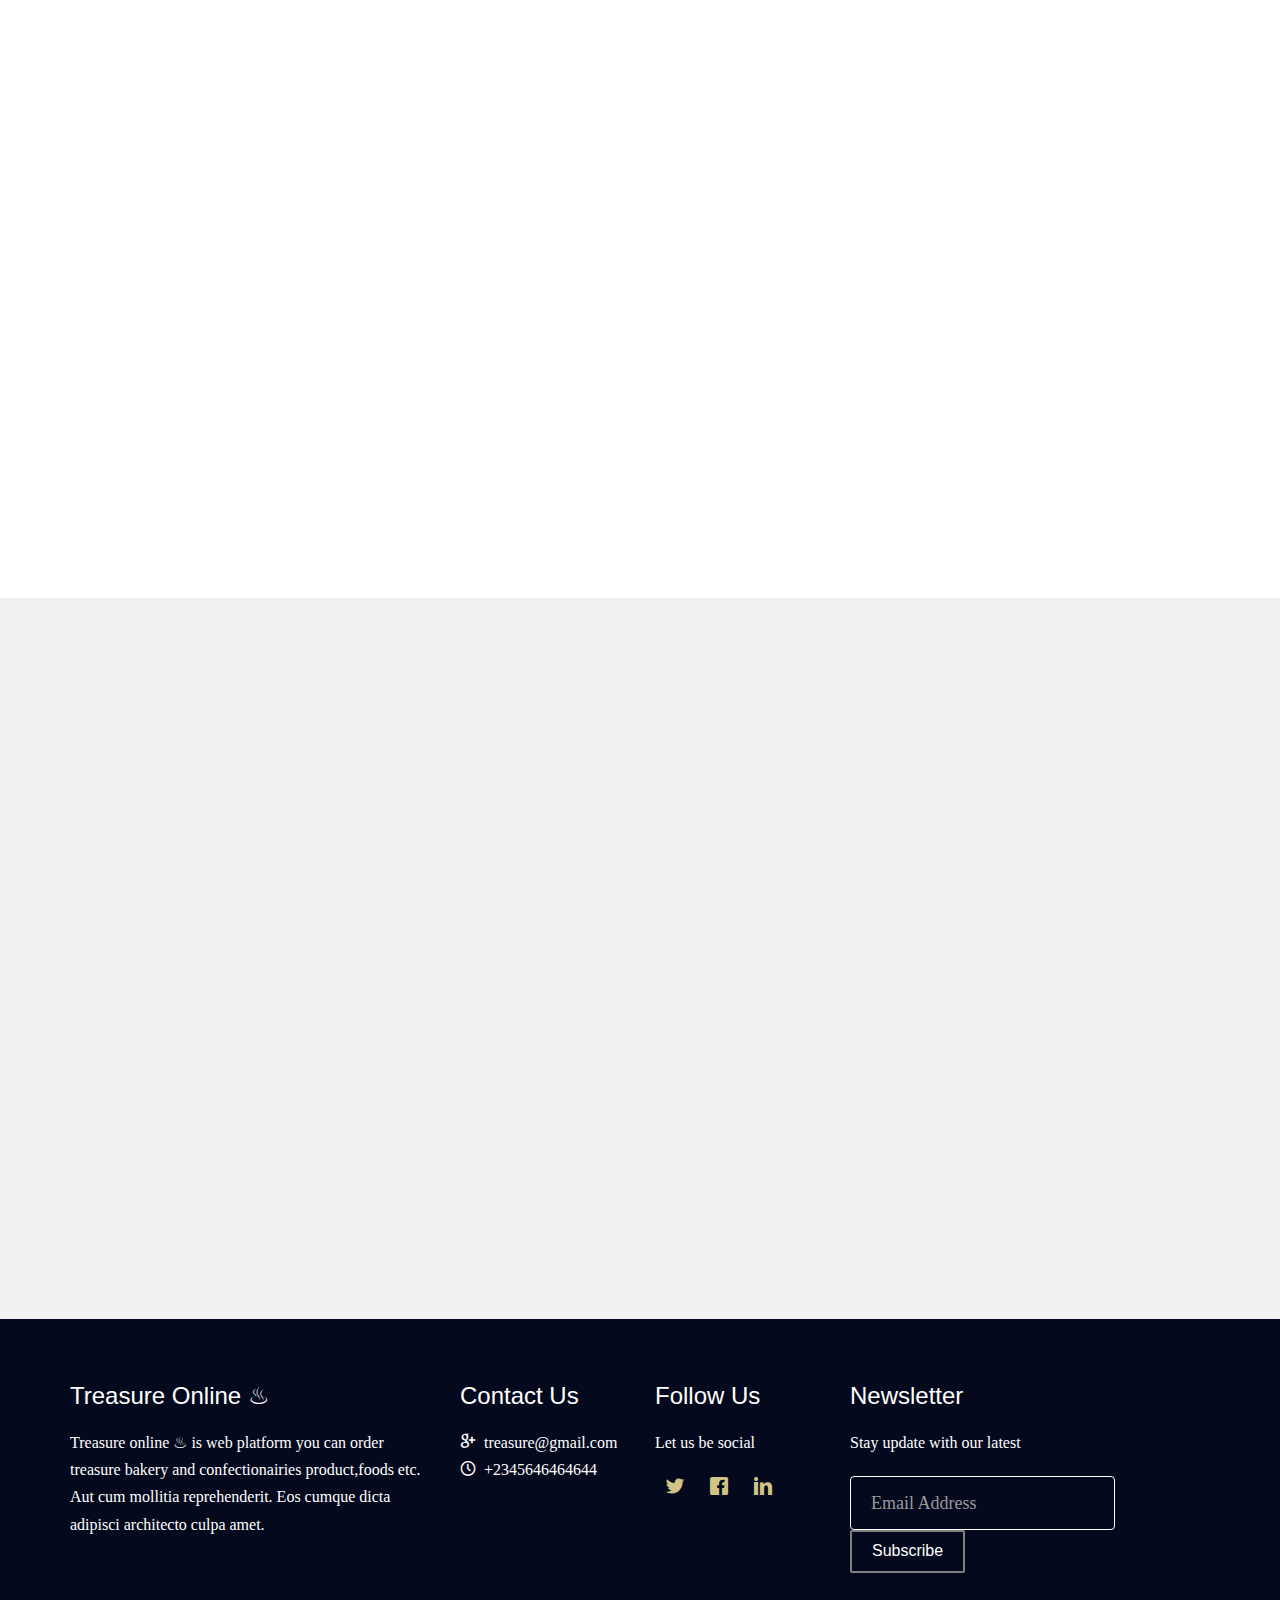
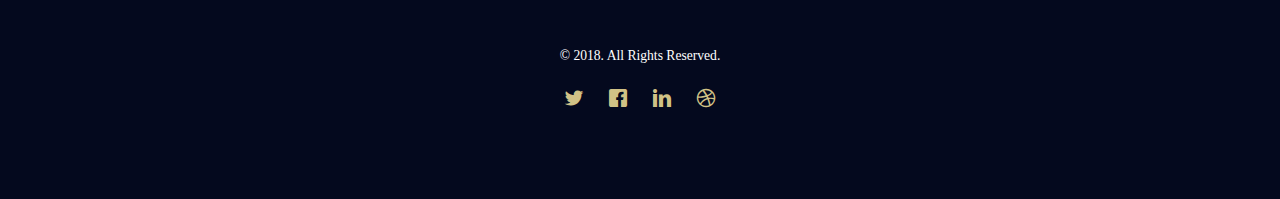
<file: shop/single.html>
<!DOCTYPE HTML>
<html>
	<head>
	<meta charset="utf-8">
	<meta http-equiv="X-UA-Compatible" content="IE=edge">
	<title>Treasure online</title>
	<meta name="viewport" content="width=device-width, initial-scale=1">
	<meta name="description" content="Free HTML5 Website Template by gettemplates.co" />
	<meta name="keywords" content="free website templates, free html5, free template, free bootstrap, free website template, html5, css3, mobile first, responsive" />
	<meta name="author" content="gettemplates.co" />

	<!-- 
	//////////////////////////////////////////////////////

	FREE HTML5 TEMPLATE 
	DESIGNED & DEVELOPED by FreeHTML5.co
		
	Website: 		http://freehtml5.co/
	Email: 			info@freehtml5.co
	Twitter: 		http://twitter.com/fh5co
	Facebook: 		https://www.facebook.com/fh5co

	//////////////////////////////////////////////////////
	 -->

  	<!-- Facebook and Twitter integration -->
	<meta property="og:title" content=""/>
	<meta property="og:image" content=""/>
	<meta property="og:url" content=""/>
	<meta property="og:site_name" content=""/>
	<meta property="og:description" content=""/>
	<meta name="twitter:title" content="" />
	<meta name="twitter:image" content="" />
	<meta name="twitter:url" content="" />
	<meta name="twitter:card" content="" />

	<!-- <link href="https://fonts.googleapis.com/css?family=Montserrat:400,700" rel="stylesheet"> -->
	<!-- <link href="https://fonts.googleapis.com/css?family=Playfair+Display:400,400i" rel="stylesheet"> -->
	
	<!-- Animate.css -->
	<link rel="stylesheet" href="css/animate.css">
	<!-- Icomoon Icon Fonts-->
	<link rel="stylesheet" href="css/icomoon.css">
	<!-- Bootstrap  -->
	<link rel="stylesheet" href="css/bootstrap.css">

	<!-- Flexslider  -->
	<link rel="stylesheet" href="css/flexslider.css">

	<!-- Owl Carousel  -->
	<link rel="stylesheet" href="css/owl.carousel.min.css">
	<link rel="stylesheet" href="css/owl.theme.default.min.css">

	<!-- Theme style  -->
	<link rel="stylesheet" href="css/style.css">

	
	<!--kondi-->

	<link rel="stylesheet" href="css/kondi.css">

	
	<link rel="shortcut icon" href="images/favicon2.png">
	



	<!-- Modernizr JS -->
	<script src="js/modernizr-2.6.2.min.js"></script>
	<!-- FOR IE9 below -->
	<!--[if lt IE 9]>
	<script src="js/respond.min.js"></script>
	<![endif]-->

	</head>
	<body>
		
	<div class="fh5co-loader"></div>
	
	<div id="page">
	<nav class="fh5co-nav" role="navigation">
		<div class="container">
				<div class="row">
						<div class="col-md-3 col-xs-2">
							<div id="fh5co-logo"><a href="index.html">Treasure Online &#x2668;</a></div>
						</div>
						<div class="col-md-6 col-xs-6 text-center menu-1">
							<ul>
								
								<li><a href="../index.html">home</a></li>
								<li class="has-dropdown">
										<a href="product.html">Products</a>
										<ul class="dropdown">
											<li><a href="single.html">Single Shop</a></li>
										</ul>
									</li>
								<li class="has-dropdown">
									<a href="../service.html">Services</a>
									
								</li>
								<li><a href="../contact.html">Contact</a></li>
							</ul>
						</div>
						<div class="col-md-3 col-xs-4 text-right hidden-xs menu-2">
							<ul>
								<li class="search">
									<div class="input-group">
									  <input type="text" placeholder="Search..">
									  <span class="input-group-btn">
										<button class="btn btn-primary" type="button"><i class="icon-search"></i></button>
									  </span>
									</div>
								</li>
								<li class="shopping-cart"><a href="#" class="cart"><span><small>0</small><i class="icon-shopping-cart"></i></span></a></li>
							</ul>
						
						</div>
			</div>
			
		</div>
	</nav>

	<header id="fh5co-header" class="fh5co-cover fh5co-cover-sm" role="banner" style="background-image:url(images/banner-bg.jpg);">
		<div class="overlay"></div>
		<div class="container">
			<div class="row">
				<div class="col-md-8 col-md-offset-2 text-center">
					<div class="display-t">
						<div class="display-tc animate-box" data-animate-effect="fadeIn">
							<h1>Product Details</h1>
							<h2>the is pizza niga<a href="#" target="_blank">pizza</a></h2>
						</div>
					</div>
				</div>
			</div>
		</div>
	</header>
	
	<div id="fh5co-product" style="padding-bottom:0%;">
		<div class="container">
			<div class="row">
				<div class="col-md-10 col-md-offset-1 animate-box">
					<div class="owl-carousel owl-carousel-fullwidth product-carousel">
						<div class="item">
							<div class="active text-center">
								<figure>
									<img src="images/banner-bg.jpg" alt="user">
								</figure>
							</div>
						</div>
						<div class="item">
							<div class="active text-center">
								<figure>
									<img src="images/product-single-2.jpg" alt="user">
								</figure>
							</div>
						</div>
						<div class="item">
							<div class="active text-center">
								<figure>
									<img src="images/product-single-3.jpg" alt="user">
								</figure>
							</div>
						</div>
						<div class="item">
							<div class="active text-center">
								<figure>
									<img src="images/product-single-4.jpg" alt="user">
								</figure>
							</div>
						</div>
						<div class="item">
							<div class="active text-center">
								<figure>
									<img src="images/product-single-5.jpg" alt="user">
								</figure>
							</div>
						</div>
					</div>
					<div class="row animate-box">
						<div class="col-md-8 col-md-offset-2 text-center fh5co-heading">
							<h2>Hauteville Rocking Chair</h2>
							<p>
								<a href="#" onclick="alert('Thank you for order')"  class="btn btn-primary btn-outline btn-lg">Order Now</a>
								<a href="#" class="btn btn-primary btn-outline btn-lg">Add To Cart</a>
							</p>
						</div>
					</div>
				</div>
			</div>
			<div class="row">
				<div class="col-md-10 col-md-offset-1">
					<div class="fh5co-tabs animate-box">
						<ul class="fh5co-tab-nav">
							<li class="active"><a href="#" data-tab="1"><span class="icon visible-xs"><i class="icon-file"></i></span><span class="hidden-xs">Product Details</span></a></li>
							<li><a href="#" data-tab="2"><span class="icon visible-xs"><i class="icon-bar-graph"></i></span><span class="hidden-xs">Specification</span></a></li>
							
						</ul>

						<!-- Tabs -->
						<div class="fh5co-tab-content-wrap">

							<div class="fh5co-tab-content tab-content active" data-tab-content="1">
								<div class="col-md-10 col-md-offset-1">
									<span class="price">SRP: $350</span>
									<h2>Hauteville Rocking Chair</h2>
									<p>Paragraph placeat quis fugiat provident veritatis quia iure a debitis adipisci dignissimos consectetur magni quas eius nobis reprehenderit soluta eligendi quo reiciendis fugit? Veritatis tenetur odio delectus quibusdam officiis est.</p>

									<p>Ullam dolorum iure dolore dicta fuga ipsa velit veritatis molestias totam fugiat soluta accusantium omnis quod similique placeat at. Dolorum ducimus libero fuga molestiae asperiores obcaecati corporis sint illo facilis.</p>

									<div class="row">
										<div class="col-md-6">
											<h2 class="uppercase">Keep it simple</h2>
											<p>Ullam dolorum iure dolore dicta fuga ipsa velit veritatis</p>
										</div>
										<div class="col-md-6">
											<h2 class="uppercase">Less is more</h2>
											<p>Ullam dolorum iure dolore dicta fuga ipsa velit veritatis</p>
										</div>
									</div>

								</div>
							</div>

							<div class="fh5co-tab-content tab-content" data-tab-content="2" >
								<div class="col-md-10 col-md-offset-1" style="overflow: hidden;">
									<h3>Product Ingredients</h3>
									<ul>
										<li>Paragraph placeat quis fugiat provident veritatis quia iure a debitis adipisci dignissimos consectetur magni quas eius</li>
										<li>adipisci dignissimos consectetur magni quas eius nobis reprehenderit soluta eligendi</li>
										<li>Veritatis tenetur odio delectus quibusdam officiis est.</li>
										<li>Magni quas eius nobis reprehenderit soluta eligendi quo reiciendis fugit? Veritatis tenetur odio delectus quibusdam officiis est.</li>
									</ul>
									
								</div>
							</div>

					</div>
				</div>
			</div>
		</div>
	</div>

	<div id="fh5co-started">
		<div class="container">
			
			
			<div class="row animate-box">
				<div class=" cardholder">
					<h2 style="text-align: center;">What Our Customer Say About US</h2>


						<div id ="all" class="col-md-4 col-sm-12 col-lg-4">
								<!-- your favorite animal's name goes here -->
								<h3>John</h3>
								<!-- your favorite animal's image goes here -->
								<img  class="card-image"src="images/kadri.jpg" alt="lion in jungle" style="height:200px; width:auto;">
								<div id="desc">
									<!-- your favorite animal's interesting fact goes here -->
									<p id="fp">I have order cake on Treasure online and is cool and awesomeLion is brave and very curious</p>
								
								</div>
							<hr/>
							<ul class="fh5co-social-icons">
									<li><a href="#"><i class="icon-twitter"></i></a></li>
									<li><a href="#"><i class="icon-facebook"></i></a></li>
									<li><a href="#"><i class="icon-linkedin"></i></a></li>
								</ul>
	
							</div>



							<div id ="all" class="col-md-4 col-sm-12 col-lg-4">
									<!-- your favorite animal's name goes here -->
									<h3>Abdulkadri</h3>
									<!-- your favorite animal's image goes here -->
									<img class="card-image"src="images/ayday2019.png" alt="lion in jungle" style="height:200px; width:260px;">
									<div id="desc">
										<!-- your favorite animal's interesting fact goes here -->
										<p id="fp">Lion is brave and very curious..it fight hard and get what he want i think because of this outstanding quality make lion the king of Animal</p>
										
									</div>
									<hr/>
									<ul class="fh5co-social-icons">
											<li><a href="#"><i class="icon-twitter"></i></a></li>
											<li><a href="#"><i class="icon-facebook"></i></a></li>
											<li><a href="#"><i class="icon-linkedin"></i></a></li>
										</ul>
			
								</div>
						
								<div id ="all" class="col-md-4 col-sm-12 col-lg-4">
										<!-- your favorite animal's name goes here -->
										<h3>idris</h3>
										<!-- your favorite animal's image goes here -->
										<img  class="card-image" src="images/kad1.jpg" alt="lion in jungle" style="height:200px;">
										<div id="desc">
											<!-- your favorite animal's interesting fact goes here -->
											<p id="fp">Lion is brave and very curious..it fight hard and get what he want i think because of this outstanding quality make lion the king of Animal</p>
											
										</div>
										<hr/>
										<ul class="fh5co-social-icons">
												<li><a href="#"><i class="icon-twitter"></i></a></li>
												<li><a href="#"><i class="icon-facebook"></i></a></li>
												<li><a href="#"><i class="icon-linkedin"></i></a></li>
											</ul>
				
									</div>
							
						
					
			
								
								
					</div>
						
			</div>
		</div>
	</div>





	
	<footer id="fh5co-footer" role="contentinfo">
			<div class="container footerhead">
				<div class="row row-pb-md">
					<div class="col-md-4 ">
						<h3 class="footerhead">Treasure Online &#x2668;</h3>
						<p>Treasure online &#x2668; is web platform you can order treasure bakery and confectionairies product,foods etc. Aut cum mollitia reprehenderit. Eos cumque dicta adipisci architecto culpa amet.</p>
					</div>
					
	
	
					<div class="col-lg-2 col-md-6 col-sm-6 so">
							<div class="single-footer-widget">
								<h3 class="footerhead">Contact Us</h3>
								<p class="fh5co-social-icons"><span class="icon-google">&nbsp;treasure@gmail.com</span> <br>
									<span class="icon-clock">&nbsp;+2345646464644</span></p>
							</div>
						</div>	
					
					
	
					<div class="col-lg-2 col-md-6 col-sm-6 social-widget">
							<div class="single-footer-widget">
								<h3 class="footerhead">Follow Us</h3>
								<p>Let us be social</p>
								<div class="fh5co-social-icons d-flex align-items-center">
										<li><a href="#"><i class="icon-twitter"></i></a></li>
										<li><a href="#"><i class="icon-facebook"></i></a></li>
										<li><a href="#"><i class="icon-linkedin"></i></a></li>
										
										</div>
							</div>
						</div>	
	
	
						<div class="col-lg-4 col-md-5 col-sm-5">
								<div class="single-footer-widget">
									<h3 class="footerhead">Newsletter</h3>
									<p>Stay update with our latest</p>
									<div class="" id="mc_embed_signup">
										<form target="_blank" novalidate="true" action="https://spondonit.us12.list-manage.com/subscribe/post?u=1462626880ade1ac87bd9c93a&amp;id=92a4423d01" method="get" class="form-inline">
											<input style="border:1px solid #fff;"class="form-control" name="EMAIL" placeholder="Email Address" onfocus="this.placeholder = ''" onblur="this.placeholder = 'Email Address'" required="" type="email">
												<button class="btn btn-outline"><i class="lnr lnr-arrow-right" aria-hidden="true"></i> Subscribe</button>
												<div style="position: absolute;">
													
												</div>
											<div class="info"></div>
										</form>
									</div>
								</div>
							</div>						
							
						
				</div>
	
				<div class="row copyright">
					<div class="col-md-12 text-center">
						<p>
							<small class="block">&copy; 2018. All Rights Reserved.</small> 
							
						</p>
						<p>
							<ul class="fh5co-social-icons">
								<li><a href="#"><i class="icon-twitter"></i></a></li>
								<li><a href="#"><i class="icon-facebook"></i></a></li>
								<li><a href="#"><i class="icon-linkedin"></i></a></li>
								<li><a href="#"><i class="icon-dribbble"></i></a></li>
							</ul>
						</p>
					</div>
				</div>
	
			</div>
		
		</footer>


		</div>
	
		<div class="gototop js-top">
			<a href="#" class="js-gotop"><i class="icon-arrow-up"></i></a>
		</div>
	

	
	<!-- jQuery -->
	<script src="js/jquery.min.js"></script>
	<!-- jQuery Easing -->
	<script src="js/jquery.easing.1.3.js"></script>
	<!-- Bootstrap -->
	<script src="js/bootstrap.min.js"></script>
	<!-- Waypoints -->
	<script src="js/jquery.waypoints.min.js"></script>
	<!-- Carousel -->
	<script src="js/owl.carousel.min.js"></script>
	<!-- countTo -->
	<script src="js/jquery.countTo.js"></script>
	<!-- Flexslider -->
	<script src="js/jquery.flexslider-min.js"></script>
	<!-- Main -->
	<script src="js/main.js"></script>

	</body>
</html>
</file>
<file: shop/css/icomoon.css>
@font-face {
  font-family: 'icomoon';
  src:  url('../fonts/icomoon/icomoon.eot?6iuir');
  src:  url('../fonts/icomoon/icomoon.eot?6iuir#iefix') format('embedded-opentype'),
    url('../fonts/icomoon/icomoon.ttf?6iuir') format('truetype'),
    url('../fonts/icomoon/icomoon.woff?6iuir') format('woff'),
    url('../fonts/icomoon/icomoon.svg?6iuir#icomoon') format('svg');
  font-weight: normal;
  font-style: normal;
}

[class^="icon-"], [class*=" icon-"] {
  /* use !important to prevent issues with browser extensions that change fonts */
  font-family: 'icomoon' !important;
  speak: none;
  font-style: normal;
  font-weight: normal;
  font-variant: normal;
  text-transform: none;
  line-height: 1;

  /* Better Font Rendering =========== */
  -webkit-font-smoothing: antialiased;
  -moz-osx-font-smoothing: grayscale;
}

.icon-eye:before {
  content: "\e000";
}
.icon-paper-clip:before {
  content: "\e001";
}
.icon-mail:before {
  content: "\e002";
}
.icon-toggle:before {
  content: "\e003";
}
.icon-layout:before {
  content: "\e004";
}
.icon-link:before {
  content: "\e005";
}
.icon-bell:before {
  content: "\e006";
}
.icon-lock:before {
  content: "\e007";
}
.icon-unlock:before {
  content: "\e008";
}
.icon-ribbon:before {
  content: "\e009";
}
.icon-image:before {
  content: "\e010";
}
.icon-signal:before {
  content: "\e011";
}
.icon-target:before {
  content: "\e012";
}
.icon-clipboard:before {
  content: "\e013";
}
.icon-clock:before {
  content: "\e014";
}
.icon-watch:before {
  content: "\e015";
}
.icon-air-play:before {
  content: "\e016";
}
.icon-camera:before {
  content: "\e017";
}
.icon-video:before {
  content: "\e018";
}
.icon-disc:before {
  content: "\e019";
}
.icon-printer:before {
  content: "\e020";
}
.icon-monitor:before {
  content: "\e021";
}
.icon-server:before {
  content: "\e022";
}
.icon-cog:before {
  content: "\e023";
}
.icon-heart:before {
  content: "\e024";
}
.icon-paragraph:before {
  content: "\e025";
}
.icon-align-justify:before {
  content: "\e026";
}
.icon-align-left:before {
  content: "\e027";
}
.icon-align-center:before {
  content: "\e028";
}
.icon-align-right:before {
  content: "\e029";
}
.icon-book:before {
  content: "\e030";
}
.icon-layers:before {
  content: "\e031";
}
.icon-stack:before {
  content: "\e032";
}
.icon-stack-2:before {
  content: "\e033";
}
.icon-paper:before {
  content: "\e034";
}
.icon-paper-stack:before {
  content: "\e035";
}
.icon-search:before {
  content: "\e036";
}
.icon-zoom-in:before {
  content: "\e037";
}
.icon-zoom-out:before {
  content: "\e038";
}
.icon-reply:before {
  content: "\e039";
}
.icon-circle-plus:before {
  content: "\e040";
}
.icon-circle-minus:before {
  content: "\e041";
}
.icon-circle-check:before {
  content: "\e042";
}
.icon-circle-cross:before {
  content: "\e043";
}
.icon-square-plus:before {
  content: "\e044";
}
.icon-square-minus:before {
  content: "\e045";
}
.icon-square-check:before {
  content: "\e046";
}
.icon-square-cross:before {
  content: "\e047";
}
.icon-microphone:before {
  content: "\e048";
}
.icon-record:before {
  content: "\e049";
}
.icon-skip-back:before {
  content: "\e050";
}
.icon-rewind:before {
  content: "\e051";
}
.icon-play:before {
  content: "\e052";
}
.icon-pause:before {
  content: "\e053";
}
.icon-stop:before {
  content: "\e054";
}
.icon-fast-forward:before {
  content: "\e055";
}
.icon-skip-forward:before {
  content: "\e056";
}
.icon-shuffle:before {
  content: "\e057";
}
.icon-repeat:before {
  content: "\e058";
}
.icon-folder:before {
  content: "\e059";
}
.icon-umbrella:before {
  content: "\e060";
}
.icon-moon:before {
  content: "\e061";
}
.icon-thermometer:before {
  content: "\e062";
}
.icon-drop:before {
  content: "\e063";
}
.icon-sun:before {
  content: "\e064";
}
.icon-cloud:before {
  content: "\e065";
}
.icon-cloud-upload:before {
  content: "\e066";
}
.icon-cloud-download:before {
  content: "\e067";
}
.icon-upload:before {
  content: "\e068";
}
.icon-download:before {
  content: "\e069";
}
.icon-location:before {
  content: "\e070";
}
.icon-location-2:before {
  content: "\e071";
}
.icon-map:before {
  content: "\e072";
}
.icon-battery:before {
  content: "\e073";
}
.icon-head:before {
  content: "\e074";
}
.icon-briefcase:before {
  content: "\e075";
}
.icon-speech-bubble:before {
  content: "\e076";
}
.icon-anchor:before {
  content: "\e077";
}
.icon-globe:before {
  content: "\e078";
}
.icon-box:before {
  content: "\e079";
}
.icon-reload:before {
  content: "\e080";
}
.icon-share:before {
  content: "\e081";
}
.icon-marquee:before {
  content: "\e082";
}
.icon-marquee-plus:before {
  content: "\e083";
}
.icon-marquee-minus:before {
  content: "\e084";
}
.icon-tag:before {
  content: "\e085";
}
.icon-power:before {
  content: "\e086";
}
.icon-command:before {
  content: "\e087";
}
.icon-alt:before {
  content: "\e088";
}
.icon-esc:before {
  content: "\e089";
}
.icon-bar-graph:before {
  content: "\e090";
}
.icon-bar-graph-2:before {
  content: "\e091";
}
.icon-pie-graph:before {
  content: "\e092";
}
.icon-star:before {
  content: "\e093";
}
.icon-arrow-left:before {
  content: "\e094";
}
.icon-arrow-right:before {
  content: "\e095";
}
.icon-arrow-up:before {
  content: "\e096";
}
.icon-arrow-down:before {
  content: "\e097";
}
.icon-volume:before {
  content: "\e098";
}
.icon-mute:before {
  content: "\e099";
}
.icon-content-right:before {
  content: "\e100";
}
.icon-content-left:before {
  content: "\e101";
}
.icon-grid:before {
  content: "\e102";
}
.icon-grid-2:before {
  content: "\e103";
}
.icon-columns:before {
  content: "\e104";
}
.icon-loader:before {
  content: "\e105";
}
.icon-bag:before {
  content: "\e106";
}
.icon-ban:before {
  content: "\e107";
}
.icon-flag:before {
  content: "\e108";
}
.icon-trash:before {
  content: "\e109";
}
.icon-expand:before {
  content: "\e110";
}
.icon-contract:before {
  content: "\e111";
}
.icon-maximize:before {
  content: "\e112";
}
.icon-minimize:before {
  content: "\e113";
}
.icon-plus:before {
  content: "\e114";
}
.icon-minus:before {
  content: "\e115";
}
.icon-check:before {
  content: "\e116";
}
.icon-cross:before {
  content: "\e117";
}
.icon-move:before {
  content: "\e118";
}
.icon-delete:before {
  content: "\e119";
}
.icon-menu:before {
  content: "\e120";
}
.icon-archive:before {
  content: "\e121";
}
.icon-inbox:before {
  content: "\e122";
}
.icon-outbox:before {
  content: "\e123";
}
.icon-file:before {
  content: "\e124";
}
.icon-file-add:before {
  content: "\e125";
}
.icon-file-subtract:before {
  content: "\e126";
}
.icon-help:before {
  content: "\e127";
}
.icon-open:before {
  content: "\e128";
}
.icon-ellipsis:before {
  content: "\e129";
}
.icon-add-to-list:before {
  content: "\e900";
}
.icon-classic-computer:before {
  content: "\e901";
}
.icon-controller-fast-backward:before {
  content: "\e902";
}
.icon-creative-commons-attribution:before {
  content: "\e903";
}
.icon-creative-commons-noderivs:before {
  content: "\e904";
}
.icon-creative-commons-noncommercial-eu:before {
  content: "\e905";
}
.icon-creative-commons-noncommercial-us:before {
  content: "\e906";
}
.icon-creative-commons-public-domain:before {
  content: "\e907";
}
.icon-creative-commons-remix:before {
  content: "\e908";
}
.icon-creative-commons-share:before {
  content: "\e909";
}
.icon-creative-commons-sharealike:before {
  content: "\e90a";
}
.icon-creative-commons:before {
  content: "\e90b";
}
.icon-document-landscape:before {
  content: "\e90c";
}
.icon-remove-user:before {
  content: "\e90d";
}
.icon-warning:before {
  content: "\e90e";
}
.icon-arrow-bold-down:before {
  content: "\e90f";
}
.icon-arrow-bold-left:before {
  content: "\e910";
}
.icon-arrow-bold-right:before {
  content: "\e911";
}
.icon-arrow-bold-up:before {
  content: "\e912";
}
.icon-arrow-down2:before {
  content: "\e913";
}
.icon-arrow-left2:before {
  content: "\e914";
}
.icon-arrow-long-down:before {
  content: "\e915";
}
.icon-arrow-long-left:before {
  content: "\e916";
}
.icon-arrow-long-right:before {
  content: "\e917";
}
.icon-arrow-long-up:before {
  content: "\e918";
}
.icon-arrow-right2:before {
  content: "\e919";
}
.icon-arrow-up2:before {
  content: "\e91a";
}
.icon-arrow-with-circle-down:before {
  content: "\e91b";
}
.icon-arrow-with-circle-left:before {
  content: "\e91c";
}
.icon-arrow-with-circle-right:before {
  content: "\e91d";
}
.icon-arrow-with-circle-up:before {
  content: "\e91e";
}
.icon-bookmark:before {
  content: "\e91f";
}
.icon-bookmarks:before {
  content: "\e920";
}
.icon-chevron-down:before {
  content: "\e921";
}
.icon-chevron-left:before {
  content: "\e922";
}
.icon-chevron-right:before {
  content: "\e923";
}
.icon-chevron-small-down:before {
  content: "\e924";
}
.icon-chevron-small-left:before {
  content: "\e925";
}
.icon-chevron-small-right:before {
  content: "\e926";
}
.icon-chevron-small-up:before {
  content: "\e927";
}
.icon-chevron-thin-down:before {
  content: "\e928";
}
.icon-chevron-thin-left:before {
  content: "\e929";
}
.icon-chevron-thin-right:before {
  content: "\e92a";
}
.icon-chevron-thin-up:before {
  content: "\e92b";
}
.icon-chevron-up:before {
  content: "\e92c";
}
.icon-chevron-with-circle-down:before {
  content: "\e92d";
}
.icon-chevron-with-circle-left:before {
  content: "\e92e";
}
.icon-chevron-with-circle-right:before {
  content: "\e92f";
}
.icon-chevron-with-circle-up:before {
  content: "\e930";
}
.icon-cloud2:before {
  content: "\e931";
}
.icon-controller-fast-forward:before {
  content: "\e932";
}
.icon-controller-jump-to-start:before {
  content: "\e933";
}
.icon-controller-next:before {
  content: "\e934";
}
.icon-controller-paus:before {
  content: "\e935";
}
.icon-controller-play:before {
  content: "\e936";
}
.icon-controller-record:before {
  content: "\e937";
}
.icon-controller-stop:before {
  content: "\e938";
}
.icon-controller-volume:before {
  content: "\e939";
}
.icon-dot-single:before {
  content: "\e93a";
}
.icon-dots-three-horizontal:before {
  content: "\e93b";
}
.icon-dots-three-vertical:before {
  content: "\e93c";
}
.icon-dots-two-horizontal:before {
  content: "\e93d";
}
.icon-dots-two-vertical:before {
  content: "\e93e";
}
.icon-download2:before {
  content: "\e93f";
}
.icon-emoji-flirt:before {
  content: "\e940";
}
.icon-flow-branch:before {
  content: "\e941";
}
.icon-flow-cascade:before {
  content: "\e942";
}
.icon-flow-line:before {
  content: "\e943";
}
.icon-flow-parallel:before {
  content: "\e944";
}
.icon-flow-tree:before {
  content: "\e945";
}
.icon-install:before {
  content: "\e946";
}
.icon-layers2:before {
  content: "\e947";
}
.icon-open-book:before {
  content: "\e948";
}
.icon-resize-100:before {
  content: "\e949";
}
.icon-resize-full-screen:before {
  content: "\e94a";
}
.icon-save:before {
  content: "\e94b";
}
.icon-select-arrows:before {
  content: "\e94c";
}
.icon-sound-mute:before {
  content: "\e94d";
}
.icon-sound:before {
  content: "\e94e";
}
.icon-trash2:before {
  content: "\e94f";
}
.icon-triangle-down:before {
  content: "\e950";
}
.icon-triangle-left:before {
  content: "\e951";
}
.icon-triangle-right:before {
  content: "\e952";
}
.icon-triangle-up:before {
  content: "\e953";
}
.icon-uninstall:before {
  content: "\e954";
}
.icon-upload-to-cloud:before {
  content: "\e955";
}
.icon-upload2:before {
  content: "\e956";
}
.icon-add-user:before {
  content: "\e957";
}
.icon-address:before {
  content: "\e958";
}
.icon-adjust:before {
  content: "\e959";
}
.icon-air:before {
  content: "\e95a";
}
.icon-aircraft-landing:before {
  content: "\e95b";
}
.icon-aircraft-take-off:before {
  content: "\e95c";
}
.icon-aircraft:before {
  content: "\e95d";
}
.icon-align-bottom:before {
  content: "\e95e";
}
.icon-align-horizontal-middle:before {
  content: "\e95f";
}
.icon-align-left2:before {
  content: "\e960";
}
.icon-align-right2:before {
  content: "\e961";
}
.icon-align-top:before {
  content: "\e962";
}
.icon-align-vertical-middle:before {
  content: "\e963";
}
.icon-archive2:before {
  content: "\e964";
}
.icon-area-graph:before {
  content: "\e965";
}
.icon-attachment:before {
  content: "\e966";
}
.icon-awareness-ribbon:before {
  content: "\e967";
}
.icon-back-in-time:before {
  content: "\e968";
}
.icon-back:before {
  content: "\e969";
}
.icon-bar-graph2:before {
  content: "\e96a";
}
.icon-battery2:before {
  content: "\e96b";
}
.icon-beamed-note:before {
  content: "\e96c";
}
.icon-bell2:before {
  content: "\e96d";
}
.icon-blackboard:before {
  content: "\e96e";
}
.icon-block:before {
  content: "\e96f";
}
.icon-book2:before {
  content: "\e970";
}
.icon-bowl:before {
  content: "\e971";
}
.icon-box2:before {
  content: "\e972";
}
.icon-briefcase2:before {
  content: "\e973";
}
.icon-browser:before {
  content: "\e974";
}
.icon-brush:before {
  content: "\e975";
}
.icon-bucket:before {
  content: "\e976";
}
.icon-cake:before {
  content: "\e977";
}
.icon-calculator:before {
  content: "\e978";
}
.icon-calendar:before {
  content: "\e979";
}
.icon-camera2:before {
  content: "\e97a";
}
.icon-ccw:before {
  content: "\e97b";
}
.icon-chat:before {
  content: "\e97c";
}
.icon-check2:before {
  content: "\e97d";
}
.icon-circle-with-cross:before {
  content: "\e97e";
}
.icon-circle-with-minus:before {
  content: "\e97f";
}
.icon-circle-with-plus:before {
  content: "\e980";
}
.icon-circle:before {
  content: "\e981";
}
.icon-circular-graph:before {
  content: "\e982";
}
.icon-clapperboard:before {
  content: "\e983";
}
.icon-clipboard2:before {
  content: "\e984";
}
.icon-clock2:before {
  content: "\e985";
}
.icon-code:before {
  content: "\e986";
}
.icon-cog2:before {
  content: "\e987";
}
.icon-colours:before {
  content: "\e988";
}
.icon-compass:before {
  content: "\e989";
}
.icon-copy:before {
  content: "\e98a";
}
.icon-credit-card:before {
  content: "\e98b";
}
.icon-credit:before {
  content: "\e98c";
}
.icon-cross2:before {
  content: "\e98d";
}
.icon-cup:before {
  content: "\e98e";
}
.icon-cw:before {
  content: "\e98f";
}
.icon-cycle:before {
  content: "\e990";
}
.icon-database:before {
  content: "\e991";
}
.icon-dial-pad:before {
  content: "\e992";
}
.icon-direction:before {
  content: "\e993";
}
.icon-document:before {
  content: "\e994";
}
.icon-documents:before {
  content: "\e995";
}
.icon-drink:before {
  content: "\e996";
}
.icon-drive:before {
  content: "\e997";
}
.icon-drop2:before {
  content: "\e998";
}
.icon-edit:before {
  content: "\e999";
}
.icon-email:before {
  content: "\e99a";
}
.icon-emoji-happy:before {
  content: "\e99b";
}
.icon-emoji-neutral:before {
  content: "\e99c";
}
.icon-emoji-sad:before {
  content: "\e99d";
}
.icon-erase:before {
  content: "\e99e";
}
.icon-eraser:before {
  content: "\e99f";
}
.icon-export:before {
  content: "\e9a0";
}
.icon-eye2:before {
  content: "\e9a1";
}
.icon-feather:before {
  content: "\e9a2";
}
.icon-flag2:before {
  content: "\e9a3";
}
.icon-flash:before {
  content: "\e9a4";
}
.icon-flashlight:before {
  content: "\e9a5";
}
.icon-flat-brush:before {
  content: "\e9a6";
}
.icon-folder-images:before {
  content: "\e9a7";
}
.icon-folder-music:before {
  content: "\e9a8";
}
.icon-folder-video:before {
  content: "\e9a9";
}
.icon-folder2:before {
  content: "\e9aa";
}
.icon-forward:before {
  content: "\e9ab";
}
.icon-funnel:before {
  content: "\e9ac";
}
.icon-game-controller:before {
  content: "\e9ad";
}
.icon-gauge:before {
  content: "\e9ae";
}
.icon-globe2:before {
  content: "\e9af";
}
.icon-graduation-cap:before {
  content: "\e9b0";
}
.icon-grid2:before {
  content: "\e9b1";
}
.icon-hair-cross:before {
  content: "\e9b2";
}
.icon-hand:before {
  content: "\e9b3";
}
.icon-heart-outlined:before {
  content: "\e9b4";
}
.icon-heart2:before {
  content: "\e9b5";
}
.icon-help-with-circle:before {
  content: "\e9b6";
}
.icon-help2:before {
  content: "\e9b7";
}
.icon-home:before {
  content: "\e9b8";
}
.icon-hour-glass:before {
  content: "\e9b9";
}
.icon-image-inverted:before {
  content: "\e9ba";
}
.icon-image2:before {
  content: "\e9bb";
}
.icon-images:before {
  content: "\e9bc";
}
.icon-inbox2:before {
  content: "\e9bd";
}
.icon-infinity:before {
  content: "\e9be";
}
.icon-info-with-circle:before {
  content: "\e9bf";
}
.icon-info:before {
  content: "\e9c0";
}
.icon-key:before {
  content: "\e9c1";
}
.icon-keyboard:before {
  content: "\e9c2";
}
.icon-lab-flask:before {
  content: "\e9c3";
}
.icon-landline:before {
  content: "\e9c4";
}
.icon-language:before {
  content: "\e9c5";
}
.icon-laptop:before {
  content: "\e9c6";
}
.icon-leaf:before {
  content: "\e9c7";
}
.icon-level-down:before {
  content: "\e9c8";
}
.icon-level-up:before {
  content: "\e9c9";
}
.icon-lifebuoy:before {
  content: "\e9ca";
}
.icon-light-bulb:before {
  content: "\e9cb";
}
.icon-light-down:before {
  content: "\e9cc";
}
.icon-light-up:before {
  content: "\e9cd";
}
.icon-line-graph:before {
  content: "\e9ce";
}
.icon-link2:before {
  content: "\e9cf";
}
.icon-list:before {
  content: "\e9d0";
}
.icon-location-pin:before {
  content: "\e9d1";
}
.icon-location2:before {
  content: "\e9d2";
}
.icon-lock-open:before {
  content: "\e9d3";
}
.icon-lock2:before {
  content: "\e9d4";
}
.icon-log-out:before {
  content: "\e9d5";
}
.icon-login:before {
  content: "\e9d6";
}
.icon-loop:before {
  content: "\e9d7";
}
.icon-magnet:before {
  content: "\e9d8";
}
.icon-magnifying-glass:before {
  content: "\e9d9";
}
.icon-mail2:before {
  content: "\e9da";
}
.icon-man:before {
  content: "\e9db";
}
.icon-map2:before {
  content: "\e9dc";
}
.icon-mask:before {
  content: "\e9dd";
}
.icon-medal:before {
  content: "\e9de";
}
.icon-megaphone:before {
  content: "\e9df";
}
.icon-menu2:before {
  content: "\e9e0";
}
.icon-message:before {
  content: "\e9e1";
}
.icon-mic:before {
  content: "\e9e2";
}
.icon-minus2:before {
  content: "\e9e3";
}
.icon-mobile:before {
  content: "\e9e4";
}
.icon-modern-mic:before {
  content: "\e9e5";
}
.icon-moon2:before {
  content: "\e9e6";
}
.icon-mouse:before {
  content: "\e9e7";
}
.icon-music:before {
  content: "\e9e8";
}
.icon-network:before {
  content: "\e9e9";
}
.icon-new-message:before {
  content: "\e9ea";
}
.icon-new:before {
  content: "\e9eb";
}
.icon-news:before {
  content: "\e9ec";
}
.icon-note:before {
  content: "\e9ed";
}
.icon-notification:before {
  content: "\e9ee";
}
.icon-old-mobile:before {
  content: "\e9ef";
}
.icon-old-phone:before {
  content: "\e9f0";
}
.icon-palette:before {
  content: "\e9f1";
}
.icon-paper-plane:before {
  content: "\e9f2";
}
.icon-pencil:before {
  content: "\e9f3";
}
.icon-phone:before {
  content: "\e9f4";
}
.icon-pie-chart:before {
  content: "\e9f5";
}
.icon-pin:before {
  content: "\e9f6";
}
.icon-plus2:before {
  content: "\e9f7";
}
.icon-popup:before {
  content: "\e9f8";
}
.icon-power-plug:before {
  content: "\e9f9";
}
.icon-price-ribbon:before {
  content: "\e9fa";
}
.icon-price-tag:before {
  content: "\e9fb";
}
.icon-print:before {
  content: "\e9fc";
}
.icon-progress-empty:before {
  content: "\e9fd";
}
.icon-progress-full:before {
  content: "\e9fe";
}
.icon-progress-one:before {
  content: "\e9ff";
}
.icon-progress-two:before {
  content: "\ea00";
}
.icon-publish:before {
  content: "\ea01";
}
.icon-quote:before {
  content: "\ea02";
}
.icon-radio:before {
  content: "\ea03";
}
.icon-reply-all:before {
  content: "\ea04";
}
.icon-reply2:before {
  content: "\ea05";
}
.icon-retweet:before {
  content: "\ea06";
}
.icon-rocket:before {
  content: "\ea07";
}
.icon-round-brush:before {
  content: "\ea08";
}
.icon-rss:before {
  content: "\ea09";
}
.icon-ruler:before {
  content: "\ea0a";
}
.icon-scissors:before {
  content: "\ea0b";
}
.icon-share-alternitive:before {
  content: "\ea0c";
}
.icon-share2:before {
  content: "\ea0d";
}
.icon-shareable:before {
  content: "\ea0e";
}
.icon-shield:before {
  content: "\ea0f";
}
.icon-shop:before {
  content: "\ea10";
}
.icon-shopping-bag:before {
  content: "\ea11";
}
.icon-shopping-basket:before {
  content: "\ea12";
}
.icon-shopping-cart:before {
  content: "\ea13";
}
.icon-shuffle2:before {
  content: "\ea14";
}
.icon-signal2:before {
  content: "\ea15";
}
.icon-sound-mix:before {
  content: "\ea16";
}
.icon-sports-club:before {
  content: "\ea17";
}
.icon-spreadsheet:before {
  content: "\ea18";
}
.icon-squared-cross:before {
  content: "\ea19";
}
.icon-squared-minus:before {
  content: "\ea1a";
}
.icon-squared-plus:before {
  content: "\ea1b";
}
.icon-star-outlined:before {
  content: "\ea1c";
}
.icon-star2:before {
  content: "\ea1d";
}
.icon-stopwatch:before {
  content: "\ea1e";
}
.icon-suitcase:before {
  content: "\ea1f";
}
.icon-swap:before {
  content: "\ea20";
}
.icon-sweden:before {
  content: "\ea21";
}
.icon-switch:before {
  content: "\ea22";
}
.icon-tablet:before {
  content: "\ea23";
}
.icon-tag2:before {
  content: "\ea24";
}
.icon-text-document-inverted:before {
  content: "\ea25";
}
.icon-text-document:before {
  content: "\ea26";
}
.icon-text:before {
  content: "\ea27";
}
.icon-thermometer2:before {
  content: "\ea28";
}
.icon-thumbs-down:before {
  content: "\ea29";
}
.icon-thumbs-up:before {
  content: "\ea2a";
}
.icon-thunder-cloud:before {
  content: "\ea2b";
}
.icon-ticket:before {
  content: "\ea2c";
}
.icon-time-slot:before {
  content: "\ea2d";
}
.icon-tools:before {
  content: "\ea2e";
}
.icon-traffic-cone:before {
  content: "\ea2f";
}
.icon-tree:before {
  content: "\ea30";
}
.icon-trophy:before {
  content: "\ea31";
}
.icon-tv:before {
  content: "\ea32";
}
.icon-typing:before {
  content: "\ea33";
}
.icon-unread:before {
  content: "\ea34";
}
.icon-untag:before {
  content: "\ea35";
}
.icon-user:before {
  content: "\ea36";
}
.icon-users:before {
  content: "\ea37";
}
.icon-v-card:before {
  content: "\ea38";
}
.icon-video2:before {
  content: "\ea39";
}
.icon-vinyl:before {
  content: "\ea3a";
}
.icon-voicemail:before {
  content: "\ea3b";
}
.icon-wallet:before {
  content: "\ea3c";
}
.icon-water:before {
  content: "\ea3d";
}
.icon-px-with-circle:before {
  content: "\ea3e";
}
.icon-px:before {
  content: "\ea3f";
}
.icon-basecamp:before {
  content: "\ea40";
}
.icon-behance:before {
  content: "\ea41";
}
.icon-creative-cloud:before {
  content: "\ea42";
}
.icon-dropbox:before {
  content: "\ea43";
}
.icon-evernote:before {
  content: "\ea44";
}
.icon-flattr:before {
  content: "\ea45";
}
.icon-foursquare:before {
  content: "\ea46";
}
.icon-google-drive:before {
  content: "\ea47";
}
.icon-google-hangouts:before {
  content: "\ea48";
}
.icon-grooveshark:before {
  content: "\ea49";
}
.icon-icloud:before {
  content: "\ea4a";
}
.icon-mixi:before {
  content: "\ea4b";
}
.icon-onedrive:before {
  content: "\ea4c";
}
.icon-paypal:before {
  content: "\ea4d";
}
.icon-picasa:before {
  content: "\ea4e";
}
.icon-qq:before {
  content: "\ea4f";
}
.icon-rdio-with-circle:before {
  content: "\ea50";
}
.icon-renren:before {
  content: "\ea51";
}
.icon-scribd:before {
  content: "\ea52";
}
.icon-sina-weibo:before {
  content: "\ea53";
}
.icon-skype-with-circle:before {
  content: "\ea54";
}
.icon-skype:before {
  content: "\ea55";
}
.icon-slideshare:before {
  content: "\ea56";
}
.icon-smashing:before {
  content: "\ea57";
}
.icon-soundcloud:before {
  content: "\ea58";
}
.icon-spotify-with-circle:before {
  content: "\ea59";
}
.icon-spotify:before {
  content: "\ea5a";
}
.icon-swarm:before {
  content: "\ea5b";
}
.icon-vine-with-circle:before {
  content: "\ea5c";
}
.icon-vine:before {
  content: "\ea5d";
}
.icon-vk-alternitive:before {
  content: "\ea5e";
}
.icon-vk-with-circle:before {
  content: "\ea5f";
}
.icon-vk:before {
  content: "\ea60";
}
.icon-xing-with-circle:before {
  content: "\ea61";
}
.icon-xing:before {
  content: "\ea62";
}
.icon-yelp:before {
  content: "\ea63";
}
.icon-dribbble-with-circle:before {
  content: "\ea64";
}
.icon-dribbble:before {
  content: "\ea65";
}
.icon-facebook-with-circle:before {
  content: "\ea66";
}
.icon-facebook:before {
  content: "\ea67";
}
.icon-flickr-with-circle:before {
  content: "\ea68";
}
.icon-flickr:before {
  content: "\ea69";
}
.icon-github-with-circle:before {
  content: "\ea6a";
}
.icon-github:before {
  content: "\ea6b";
}
.icon-google-with-circle:before {
  content: "\ea6c";
}
.icon-google:before {
  content: "\ea6d";
}
.icon-instagram-with-circle:before {
  content: "\ea6e";
}
.icon-instagram:before {
  content: "\ea6f";
}
.icon-lastfm-with-circle:before {
  content: "\ea70";
}
.icon-lastfm:before {
  content: "\ea71";
}
.icon-linkedin-with-circle:before {
  content: "\ea72";
}
.icon-linkedin:before {
  content: "\ea73";
}
.icon-pinterest-with-circle:before {
  content: "\ea74";
}
.icon-pinterest:before {
  content: "\ea75";
}
.icon-rdio:before {
  content: "\ea76";
}
.icon-stumbleupon-with-circle:before {
  content: "\ea77";
}
.icon-stumbleupon:before {
  content: "\ea78";
}
.icon-tumblr-with-circle:before {
  content: "\ea79";
}
.icon-tumblr:before {
  content: "\ea7a";
}
.icon-twitter-with-circle:before {
  content: "\ea7b";
}
.icon-twitter:before {
  content: "\ea7c";
}
.icon-vimeo-with-circle:before {
  content: "\ea7d";
}
.icon-vimeo:before {
  content: "\ea7e";
}
.icon-youtube-with-circle:before {
  content: "\ea7f";
}
.icon-youtube:before {
  content: "\ea80";
}
</file>
<file: shop/css/style.css>
@font-face {
  font-family: 'icomoon';
  src: url("../fonts/icomoon/icomoon.eot?srf3rx");
  src: url("../fonts/icomoon/icomoon.eot?srf3rx#iefix") format("embedded-opentype"), url("../fonts/icomoon/icomoon.ttf?srf3rx") format("truetype"), url("../fonts/icomoon/icomoon.woff?srf3rx") format("woff"), url("../fonts/icomoon/icomoon.svg?srf3rx#icomoon") format("svg");
  font-weight: normal;
  font-style: normal;
}
/* =======================================================
*
* 	Template Style 
*
* ======================================================= */


/*=========
k*kondi style
*================*/
.footerhead{
  color: #fff;
}
body {
  font-family: "Playfair Display", serif;
  font-weight: 400;
  font-size: 16px;
  line-height: 1.7;
  color: #828282;
  background: #fff;
}

#page {
  position: relative;
  overflow-x: hidden;
  width: 100%;
  height: 100%;
  -webkit-transition: 0.5s;
  -o-transition: 0.5s;
  transition: 0.5s;
}
.offcanvas #page {
  overflow: hidden;
  position: absolute;
}
.offcanvas #page:after {
  -webkit-transition: 2s;
  -o-transition: 2s;
  transition: 2s;
  position: absolute;
  top: 0;
  right: 0;
  bottom: 0;
  left: 0;
  z-index: 101;
  background: rgba(0, 0, 0, 0.7);
  content: "";
}

a {
  color: #d1c286;
  -webkit-transition: 0.5s;
  -o-transition: 0.5s;
  transition: 0.5s;
}
a:hover, a:active, a:focus {
  color: #d1c286;
  outline: none;
  text-decoration: none;
}

p {
  margin-bottom: 20px;
}

h1, h2, h3, h4, h5, h6, figure {
  color: #000;
  font-family: "Montserrat", Arial, sans-serif;
  font-weight: 400;
  margin: 0 0 20px 0;
}

::-webkit-selection {
  color: #fff;
  background: #d1c286;
}

::-moz-selection {
  color: #fff;
  background: #d1c286;
}

::selection {
  color: #fff;
  background: #d1c286;
}

.fh5co-nav {
  padding: 18px 0;
  background: #fff;
}
@media screen and (max-width: 768px) {
  .fh5co-nav {
    padding: 20px 0;
  }
}
.fh5co-nav #fh5co-logo {
  font-size: 20px;
  margin: 0;
  padding: 0;
  text-transform: uppercase;
  font-weight: bold;
  font-family: "Montserrat", Arial, sans-serif;
}
.fh5co-nav a {
  padding: 5px 10px;
  color: #000;
}
@media screen and (max-width: 768px) {
  .fh5co-nav .menu-1, .fh5co-nav .menu-2 {
    display: none;
  }
}
.fh5co-nav .menu-2 li.search {
  float: left;
  width: 83%;
  font-family: "Playfair Display", serif;
  -webkit-transition: 0.3s;
  -o-transition: 0.3s;
  transition: 0.3s;
  padding: 0;
  margin: -5px 0 0 0;
}
.fh5co-nav .menu-2 li input[type=text] {
  padding: 6px 10px;
  width: 40%;
  border: none;
  float: right;
  font-size: 13px;
  margin-top: 4px;
  -webkit-transition: 0.3s;
  -o-transition: 0.3s;
  transition: 0.3s;
}
.fh5co-nav .menu-2 li input[type=text]:focus {
  width: 100%;
  outline: none;
  border-bottom: 1px solid rgba(0, 0, 0, 0.1);
}
.fh5co-nav .menu-2 li button {
  margin-top: 4px;
  padding: 5px;
  background: transparent;
  border: none;
}
.fh5co-nav .menu-2 li button i {
  color: rgba(0, 0, 0, 0.5);
}
.fh5co-nav .menu-2 li button:hover, .fh5co-nav .menu-2 li button:focus {
  background: transparent !important;
}
.fh5co-nav .menu-2 li button:hover i, .fh5co-nav .menu-2 li button:focus i {
  color: black;
}
.fh5co-nav .menu-2 li.shopping-cart {
  float: right;
}
.fh5co-nav .menu-2 li a.cart {
  color: black;
}
.fh5co-nav .menu-2 li a.cart span {
  position: relative;
}
.fh5co-nav .menu-2 li a.cart span small {
  position: absolute;
  top: -20px;
  right: -15px;
  padding: 10px 6px;
  line-height: 0;
  font-size: 11px;
  background: #d1c286;
  color: white;
  -webkit-border-radius: 50%;
  -moz-border-radius: 50%;
  -ms-border-radius: 50%;
  border-radius: 50%;
}
.fh5co-nav ul {
  padding: 0;
  margin: 0;
}
.fh5co-nav ul li {
  padding: 0;
  margin: 0;
  list-style: none;
  display: inline-block;
  font-family: "Montserrat", Arial, sans-serif;
}
.fh5co-nav ul li a {
  font-size: 13px;
  padding: 30px 10px;
  text-transform: uppercase;
  color: rgba(0, 0, 0, 0.5);
  -webkit-transition: 0.5s;
  -o-transition: 0.5s;
  transition: 0.5s;
}
.fh5co-nav ul li a:hover, .fh5co-nav ul li a:focus, .fh5co-nav ul li a:active {
  color: black;
}
.fh5co-nav ul li a.cart {
  color: black;
}
.fh5co-nav ul li a.cart span {
  position: relative;
}
.fh5co-nav ul li a.cart span small {
  position: absolute;
  top: -20px;
  right: -15px;
  padding: 10px 6px;
  line-height: 0;
  font-size: 11px;
  background: #d1c286;
  color: white;
  -webkit-border-radius: 50%;
  -moz-border-radius: 50%;
  -ms-border-radius: 50%;
  border-radius: 50%;
}
.fh5co-nav ul li.has-dropdown {
  position: relative;
}
.fh5co-nav ul li.has-dropdown .dropdown {
  width: 150px;
  -webkit-box-shadow: 0px 14px 33px -9px rgba(0, 0, 0, 0.75);
  -moz-box-shadow: 0px 14px 33px -9px rgba(0, 0, 0, 0.75);
  box-shadow: 0px 14px 33px -9px rgba(0, 0, 0, 0.75);
  z-index: 1002;
  visibility: hidden;
  opacity: 0;
  position: absolute;
  top: 40px;
  left: 0;
  text-align: left;
  background: #000;
  padding: 20px;
  -webkit-border-radius: 4px;
  -moz-border-radius: 4px;
  -ms-border-radius: 4px;
  border-radius: 4px;
  -webkit-transition: 0s;
  -o-transition: 0s;
  transition: 0s;
}
.fh5co-nav ul li.has-dropdown .dropdown:before {
  bottom: 100%;
  left: 40px;
  border: solid transparent;
  content: " ";
  height: 0;
  width: 0;
  position: absolute;
  pointer-events: none;
  border-bottom-color: #000;
  border-width: 8px;
  margin-left: -8px;
}
.fh5co-nav ul li.has-dropdown .dropdown li {
  display: block;
  margin-bottom: 7px;
}
.fh5co-nav ul li.has-dropdown .dropdown li:last-child {
  margin-bottom: 0;
}
.fh5co-nav ul li.has-dropdown .dropdown li a {
  padding: 2px 0;
  display: block;
  color: #999999;
  line-height: 1.2;
  text-transform: none;
  font-size: 15px;
}
.fh5co-nav ul li.has-dropdown .dropdown li a:hover {
  color: #fff;
}
.fh5co-nav ul li.has-dropdown:hover a, .fh5co-nav ul li.has-dropdown:focus a {
  color: #000;
}
.fh5co-nav ul li.active > a {
  color: #000 !important;
}
.fh5co-nav ul li .form-group {
  border: 1px solid red;
  width: 100%;
}

#fh5co-hero {
  min-height: 700px;
  background: #fff url(../images/loader.gif) no-repeat center center;
}
#fh5co-hero .btn {
  font-size: 24px;
}
#fh5co-hero .btn.btn-primary {
  padding: 14px 30px !important;
}
#fh5co-hero .flexslider {
  border: none;
  z-index: 1;
  margin-bottom: 0;
}
#fh5co-hero .flexslider .slides {
  position: relative;
  overflow: hidden;
}
#fh5co-hero .flexslider .slides li {
  background-repeat: no-repeat;
  background-size: cover;
  background-position: center center;
  min-height: 700px;
}
#fh5co-hero .flexslider .flex-control-nav {
  bottom: 40px;
  z-index: 1000;
}
#fh5co-hero .flexslider .flex-control-nav li a {
  background: rgba(255, 255, 255, 0.2);
  box-shadow: none;
  width: 12px;
  height: 12px;
  cursor: pointer;
}
#fh5co-hero .flexslider .flex-control-nav li a.flex-active {
  cursor: pointer;
  background: rgba(255, 255, 255, 0.7);
}
#fh5co-hero .flexslider .flex-direction-nav {
  display: none;
}
#fh5co-hero .flexslider .slider-text {
  display: table;
  opacity: 0;
  min-height: 700px;
}
#fh5co-hero .flexslider .slider-text > .slider-text-inner {
  display: table-cell;
  vertical-align: middle;
  min-height: 700px;
}
#fh5co-hero .flexslider .slider-text > .slider-text-inner h2 {
  font-size: 24px;
  font-weight: 400;
  color: #000;
  text-transform: uppercase;
  letter-spacing: 2px;
}
@media screen and (max-width: 768px) {
  #fh5co-hero .flexslider .slider-text > .slider-text-inner h2 {
    font-size: 40px;
  }
}
#fh5co-hero .flexslider .slider-text > .slider-text-inner .desc {
  background: rgba(255, 255, 255, 0.9);
  padding: 40px;
}
#fh5co-hero .flexslider .slider-text > .slider-text-inner .desc .price {
  font-size: 14px;
  letter-spacing: 3px;
  display: block;
  margin-bottom: 20px;
}
#fh5co-hero .flexslider .slider-text > .slider-text-inner .btn {
  font-size: 18px;
}
#fh5co-hero .flexslider .slider-text > .slider-text-inner .fh5co-lead {
  font-size: 20px;
  color: #fff;
}
#fh5co-hero .flexslider .slider-text > .slider-text-inner .fh5co-lead .icon-heart {
  color: #d9534f;
}

#fh5co-header,
#fh5co-counter,
.fh5co-bg {
  background-size: cover;
  background-position: top center;
  background-repeat: no-repeat;
  position: relative;
}

.fh5co-bg {
  background-size: cover;
  background-position: center center;
  position: relative;
  width: 100%;
  float: left;
  position: relative;
}

#fh5co-counter {
  height: 500px;
}
#fh5co-counter .display-t,
#fh5co-counter .display-tc {
  height: 500px;
  display: table;
  width: 100%;
}
@media screen and (max-width: 992px) {
  #fh5co-counter {
    height: inherit;
    padding: 7em 0;
  }
  #fh5co-counter .display-t,
  #fh5co-counter .display-tc {
    height: inherit;
  }
}
@media screen and (max-width: 768px) {
  #fh5co-counter {
    height: inherit;
    padding: 7em 0;
  }
  #fh5co-counter .display-t,
  #fh5co-counter .display-tc {
    height: inherit;
  }
}

.fh5co-cover {
  height: 800px;
  background-size: cover;
  background-position: top center;
  background-repeat: no-repeat;
  position: relative;
  float: left;
  width: 100%;
}
.fh5co-cover .overlay {
  z-index: 0;
  position: absolute;
  bottom: 0;
  top: 0;
  left: 0;
  right: 0;
  background: rgba(0, 0, 0, 0.2);
}
.fh5co-cover > .fh5co-container {
  position: relative;
  z-index: 10;
}
@media screen and (max-width: 768px) {
  .fh5co-cover {
    height: 600px;
  }
}
.fh5co-cover .display-t,
.fh5co-cover .display-tc {
  z-index: 9;
  height: 900px;
  display: table;
  width: 100%;
}
@media screen and (max-width: 768px) {
  .fh5co-cover .display-t,
  .fh5co-cover .display-tc {
    height: 600px;
  }
}
.fh5co-cover.fh5co-cover-sm {
  height: 600px;
}
@media screen and (max-width: 768px) {
  .fh5co-cover.fh5co-cover-sm {
    height: 400px;
  }
}
.fh5co-cover.fh5co-cover-sm .display-t,
.fh5co-cover.fh5co-cover-sm .display-tc {
  height: 600px;
  display: table;
  width: 100%;
}
@media screen and (max-width: 768px) {
  .fh5co-cover.fh5co-cover-sm .display-t,
  .fh5co-cover.fh5co-cover-sm .display-tc {
    height: 400px;
  }
}

.about-content {
  margin-bottom: 7em;
}
.about-content img {
  border: 1px solid rgba(0, 0, 0, 0.05);
  padding: 10px;
}
.about-content .desc {
  margin-bottom: 3em;
}

.fh5co-staff {
  text-align: center;
  margin-bottom: 30px;
}
.fh5co-staff img {
  width: 170px;
  margin-bottom: 20px;
  -webkit-border-radius: 50%;
  -moz-border-radius: 50%;
  -ms-border-radius: 50%;
  border-radius: 50%;
}
.fh5co-staff h3 {
  font-size: 24px;
  margin-bottom: 5px;
}
.fh5co-staff p {
  margin-bottom: 30px;
}
.fh5co-staff .role {
  color: #bfbfbf;
  margin-bottom: 30px;
  font-weight: normal;
  display: block;
}

.fh5co-social-icons {
  margin: 0;
  padding: 0;
}
.fh5co-social-icons li {
  margin: 0;
  padding: 0;
  list-style: none;
  display: -moz-inline-stack;
  display: inline-block;
  zoom: 1;
  *display: inline;
}
.fh5co-social-icons li a {
  display: -moz-inline-stack;
  display: inline-block;
  zoom: 1;
  *display: inline;
  color: #d1c286;
  padding-left: 10px;
  padding-right: 10px;
}
.fh5co-social-icons li a i {
  font-size: 20px;
}

.fh5co-contact-info ul {
  padding: 0;
  margin: 0;
}
.fh5co-contact-info ul li {
  padding: 0 0 0 40px;
  margin: 0 0 30px 0;
  list-style: none;
  position: relative;
}
.fh5co-contact-info ul li:before {
  color: #d1c286;
  position: absolute;
  left: 0;
  top: .05em;
  font-family: 'icomoon';
  speak: none;
  font-style: normal;
  font-weight: normal;
  font-variant: normal;
  text-transform: none;
  line-height: 1;
  /* Better Font Rendering =========== */
  -webkit-font-smoothing: antialiased;
  -moz-osx-font-smoothing: grayscale;
}
.fh5co-contact-info ul li.address:before {
  font-size: 30px;
  content: "\e9d1";
}
.fh5co-contact-info ul li.phone:before {
  font-size: 23px;
  content: "\e9f4";
}
.fh5co-contact-info ul li.email:before {
  font-size: 23px;
  content: "\e9da";
}
.fh5co-contact-info ul li.url:before {
  font-size: 23px;
  content: "\e9af";
}

#fh5co-header .display-tc,
#fh5co-counter .display-tc,
.fh5co-cover .display-tc {
  display: table-cell !important;
  vertical-align: middle;
}
#fh5co-header .display-tc h1, #fh5co-header .display-tc h2,
#fh5co-counter .display-tc h1,
#fh5co-counter .display-tc h2,
.fh5co-cover .display-tc h1,
.fh5co-cover .display-tc h2 {
  margin: 0;
  padding: 0;
  color: white;
}
#fh5co-header .display-tc h1,
#fh5co-counter .display-tc h1,
.fh5co-cover .display-tc h1 {
  margin-bottom: 0px;
  font-size: 60px;
  line-height: 1.5;
  text-transform: uppercase;
  font-weight: 700;
}
@media screen and (max-width: 768px) {
  #fh5co-header .display-tc h1,
  #fh5co-counter .display-tc h1,
  .fh5co-cover .display-tc h1 {
    font-size: 40px;
  }
}
#fh5co-header .display-tc h2,
#fh5co-counter .display-tc h2,
.fh5co-cover .display-tc h2 {
  font-size: 20px;
  line-height: 1.5;
  margin-bottom: 30px;
  font-family: "Playfair Display", serif;
}
#fh5co-header .display-tc h2 a,
#fh5co-counter .display-tc h2 a,
.fh5co-cover .display-tc h2 a {
  color: rgba(255, 255, 255, 0.7);
  border-bottom: 1px solid rgba(255, 255, 255, 0.6);
}
#fh5co-header .display-tc .btn,
#fh5co-counter .display-tc .btn,
.fh5co-cover .display-tc .btn {
  padding: 15px 30px;
  background: #d1c286 !important;
  color: #fff;
  border: none !important;
  font-size: 18px;
  text-transform: uppercase;
}
#fh5co-header .display-tc .btn:hover,
#fh5co-counter .display-tc .btn:hover,
.fh5co-cover .display-tc .btn:hover {
  background: #d1c286 !important;
  -webkit-box-shadow: 0px 14px 30px -15px rgba(0, 0, 0, 0.75) !important;
  -moz-box-shadow: 0px 14px 30px -15px rgba(0, 0, 0, 0.75) !important;
  box-shadow: 0px 14px 30px -15px rgba(0, 0, 0, 0.75) !important;
}
#fh5co-header .display-tc .form-inline .form-group,
#fh5co-counter .display-tc .form-inline .form-group,
.fh5co-cover .display-tc .form-inline .form-group {
  width: 100% !important;
  margin-bottom: 10px;
}
#fh5co-header .display-tc .form-inline .form-group .form-control,
#fh5co-counter .display-tc .form-inline .form-group .form-control,
.fh5co-cover .display-tc .form-inline .form-group .form-control {
  width: 100%;
  background: #fff;
  border: none;
}

#fh5co-counter {
  text-align: center;
}
#fh5co-counter .counter {
  font-size: 50px;
  margin-bottom: 10px;
  color: #000;
  font-weight: 100;
  display: block;
}
#fh5co-counter .counter-label {
  margin-bottom: 0;
  text-transform: uppercase;
  color: rgba(0, 0, 0, 0.5);
  letter-spacing: 1px;
  font-family: "Montserrat", Arial, sans-serif;
}
#fh5co-counter .feature-center {
  padding: 40px 20px;
  background: rgba(255, 255, 255, 0.8);
}
@media screen and (max-width: 768px) {
  #fh5co-counter .feature-center {
    margin-bottom: 50px;
  }
}
#fh5co-counter .icon {
  width: 70px;
  height: 70px;
  text-align: center;
  background: #d1c286;
  -webkit-box-shadow: 0px 14px 30px -15px rgba(0, 0, 0, 0.75);
  -moz-box-shadow: 0px 14px 30px -15px rgba(0, 0, 0, 0.75);
  box-shadow: 0px 14px 30px -15px rgba(0, 0, 0, 0.75);
  margin-bottom: 20px;
}
#fh5co-counter .icon i {
  height: 70px;
  color: #fff;
}
#fh5co-counter .icon i:before {
  display: block;
  text-align: center;
  margin-left: 3px;
}

.fh5co-bg-section {
  background: rgba(0, 0, 0, 0.05);
}

#fh5co-services,
#fh5co-started,

#fh5co-started,
#fh5co-product,
#fh5co-about,
#fh5co-contact,
#fh5co-footer {
  padding: 4em 0;
  clear: both;
}
@media screen and (max-width: 768px) {
  #fh5co-services,
  #fh5co-started,
  #fh5co-testimonial,
  #fh5co-started,
  #fh5co-product,
  #fh5co-about,
  #fh5co-contact,
  #fh5co-footer {
    padding: 3em 0;
  }
}

.feature-center {
  padding-left: 20px;
  padding-right: 20px;
  float: left;
  width: 100%;
  margin-bottom: 40px;
}
@media screen and (max-width: 768px) {
  .feature-center {
    margin-bottom: 50px;
  }
}
.feature-center .desc {
  padding-left: 180px;
}
.feature-center .icon {
  width: 90px;
  height: 90px;
  background: #d1c286;
  display: table;
  text-align: center;
  margin: 0 auto 30px auto;
  -webkit-border-radius: 50%;
  -moz-border-radius: 50%;
  -ms-border-radius: 50%;
  border-radius: 50%;
}
.feature-center .icon i {
  display: table-cell;
  vertical-align: middle;
  height: 90px;
  font-size: 40px;
  line-height: 40px;
  color: #fff;
}
.feature-center p, .feature-center h3 {
  margin-bottom: 30px;
}
.feature-center h3 {
  text-transform: uppercase;
  font-size: 15px;
  letter-spacing: 1px;
  font-weight: 600;
}

.product {
  margin-bottom: 40px;
}
.product .product-grid {
  background-size: cover;
  background-position: top center;
  background-repeat: no-repeat;
  position: relative;
  height: 350px;
  margin-bottom: 20px;
  -webkit-transition: 0.3s;
  -o-transition: 0.3s;
  transition: 0.3s;
}
.product .product-grid .sale {
  position: absolute;
  top: 10px;
  left: 10px;
  padding: 10px;
  z-index: 100;
  background: #d1c286;
  color: #fff;
  -webkit-border-radius: 50%;
  -moz-border-radius: 50%;
  -ms-border-radius: 50%;
  border-radius: 50%;
}
.product .product-grid .inner {
  display: table;
  height: 350px;
  width: 100%;
  opacity: 0;
  background: rgba(0, 0, 0, 0.3);
  -webkit-transition: 0.3s;
  -o-transition: 0.3s;
  transition: 0.3s;
}
@media screen and (max-width: 768px) {
  .product .product-grid .inner {
    opacity: 1;
    background: transparent;
  }
}
.product .product-grid .inner p {
  display: table-cell;
  vertical-align: middle;
}
.product .product-grid .inner p .icon {
  padding: 7px 10px;
  color: #fff;
  background: #d1c286;
}
.product .product-grid .inner p .icon:hover, .product .product-grid .inner p .icon:focus {
  color: #d1c286;
  background: #fff;
}
.product .desc h3 {
  font-size: 14px;
  letter-spacing: 1px;
  text-transform: uppercase;
  margin-bottom: 5px;
  font-weight: bold;
  line-height: 24px;
}
.product .desc h3 a {
  color: #000;
}
.product .desc .price {
  letter-spacing: 2px;
  text-transform: uppercase;
}
.product:hover .product-grid, .product:focus .product-grid {
  -webkit-box-shadow: 0px 10px 24px -7px rgba(0, 0, 0, 0.35);
  -moz-box-shadow: 0px 10px 24px -7px rgba(0, 0, 0, 0.35);
  -ms-box-shadow: 0px 10px 24px -7px rgba(0, 0, 0, 0.35);
  -o-box-shadow: 0px 10px 24px -7px rgba(0, 0, 0, 0.35);
  box-shadow: 0px 10px 24px -7px rgba(0, 0, 0, 0.35);
}
.product:hover .inner, .product:focus .inner {
  opacity: 1;
}
.product:hover .desc h3 a, .product:focus .desc h3 a {
  color: #d1c286;
}

.product-carousel {
  margin-bottom: 7em;
}

.fh5co-tabs .fh5co-tab-nav {
  clear: both;
  margin: 0 0 3em 0;
  padding: 3px;
  float: left;
  width: 100%;
  background: #f2f2f2;
  -webkit-border-radius: 4px;
  -moz-border-radius: 4px;
  -ms-border-radius: 4px;
  border-radius: 4px;
}
.fh5co-tabs .fh5co-tab-nav li {
  float: left;
  margin: 0;
  padding: 0;
  width: 50%;
  text-align: center;
  list-style: none;
  display: -moz-inline-stack;
  display: inline-block;
  zoom: 1;
  *display: inline;
}
.fh5co-tabs .fh5co-tab-nav li .icon {
  font-size: 30px;
}
.fh5co-tabs .fh5co-tab-nav li a {
  padding: 20px;
  width: 100%;
  float: left;
  -webkit-border-radius: 4px;
  -moz-border-radius: 4px;
  -ms-border-radius: 4px;
  border-radius: 4px;
  color: #b3b3b3;
}
.fh5co-tabs .fh5co-tab-nav li a:hover {
  color: #4d4d4d;
}
.fh5co-tabs .fh5co-tab-nav li.active a {
  background: #fff;
  color: #d1c286;
}
.fh5co-tabs .fh5co-tab-content-wrap {
  clear: both;
  position: relative;
  top: 70px;
}
.fh5co-tabs .fh5co-tab-content-wrap .tab-content {
  position: absolute;
  top: 0;
  left: 0;
  width: 100%;
  opacity: 0;
  visibility: hidden;
}
.fh5co-tabs .fh5co-tab-content-wrap .tab-content.active {
  opacity: 1;
  visibility: visible;
}
.fh5co-tabs .fh5co-tab-content-wrap .tab-content .price {
  letter-spacing: 2px;
  border: 2px solid #d1c286;
  display: inline-block;
  margin-bottom: 20px;
  padding: 7px 20px 10px 20px;
}
.fh5co-tabs .fh5co-tab-content-wrap ul {
  padding: 0;
  margin: 0;
  margin-bottom: 3em;
}
.fh5co-tabs .fh5co-tab-content-wrap ul li {
  list-style: none;
  margin-bottom: 20px;
  position: relative;
  padding-left: 30px;
}
.fh5co-tabs .fh5co-tab-content-wrap ul li:before {
  font-family: 'icomoon';
  position: absolute;
  top: 0;
  left: 0;
  content: '\e116';
}
.fh5co-tabs .fh5co-tab-content-wrap .feed {
  width: 100%;
  float: left;
  margin-bottom: 7em;
}
.fh5co-tabs .fh5co-tab-content-wrap .feed > div {
  width: 100%;
  float: left;
  margin-bottom: 1em;
}
.fh5co-tabs .fh5co-tab-content-wrap .feed > div blockquote {
  border-left: 0;
  padding: 20px;
  background: rgba(0, 0, 0, 0.04);
}
.fh5co-tabs .fh5co-tab-content-wrap .feed > div h3 {
  font-family: "Playfair Display", serif;
  font-size: 18px;
  display: inline-block;
  padding-right: 20px;
}
.fh5co-tabs .fh5co-tab-content-wrap .feed > div .rate {
  color: #ffba00;
}
.fh5co-tabs .icon-xlg {
  font-size: 400px;
  margin-bottom: 30px;
  text-align: center;
}
@media screen and (max-width: 768px) {
  .fh5co-tabs .icon-xlg {
    font-size: 300px;
  }
}
@media screen and (max-width: 480px) {
  .fh5co-tabs .icon-xlg {
    font-size: 200px;
  }
}
.fh5co-tabs .icon-xlg i {
  color: #d1c286;
}

.fh5co-heading {
  margin-bottom: 5em;
}
.fh5co-heading.fh5co-heading-sm {
  margin-bottom: 2em;
}
.fh5co-heading h2 {
  font-size: 24px;
  margin-bottom: 20px;
  line-height: 1.5;
  font-weight: bold;
  text-transform: uppercase;
  letter-spacing: 1px;
  color: #000;
}
.fh5co-heading p {
  font-size: 18px;
  line-height: 1.5;
  color: #828282;
}
.fh5co-heading span {
  display: block;
  margin-bottom: 10px;
  text-transform: uppercase;
  font-size: 12px;
  letter-spacing: 2px;
  font-family: "Montserrat", Arial, sans-serif;
}

#fh5co-testimonial {
  background: #efefef;
}
#fh5co-testimonial .testimony-slide {
  text-align: center;
}
#fh5co-testimonial .testimony-slide span {
  font-size: 12px;
  text-transform: uppercase;
  letter-spacing: 2px;
  font-weight: 700;
  display: block;
}
#fh5co-testimonial .testimony-slide figure {
  margin-bottom: 10px;
  display: -moz-inline-stack;
  display: inline-block;
  zoom: 1;
  *display: inline;
}
#fh5co-testimonial .testimony-slide figure img {
  width: 100px;
  -webkit-border-radius: 50%;
  -moz-border-radius: 50%;
  -ms-border-radius: 50%;
  border-radius: 50%;
}
#fh5co-testimonial .testimony-slide blockquote {
  border: none;
  margin: 30px auto;
  width: 50%;
  position: relative;
  padding: 0;
}
@media screen and (max-width: 992px) {
  #fh5co-testimonial .testimony-slide blockquote {
    width: 100%;
  }
}
#fh5co-testimonial .arrow-thumb {
  position: absolute;
  top: 40%;
  display: block;
  width: 100%;
}
#fh5co-testimonial .arrow-thumb a {
  font-size: 32px;
  color: #dadada;
}
#fh5co-testimonial .arrow-thumb a:hover, #fh5co-testimonial .arrow-thumb a:focus, #fh5co-testimonial .arrow-thumb a:active {
  text-decoration: none;
}

#fh5co-started {
  background: #f1f1f1;
}
#fh5co-started .fh5co-heading h2 {
  color: #fff;
  margin-bottom: 20px !important;
}
#fh5co-started .fh5co-heading p {
  color: rgba(255, 255, 255, 0.6);
}
#fh5co-started .form-control {
  background: rgba(255, 255, 255, 0.2);
  border: none !important;
  color: #fff;
  font-size: 16px !important;
  width: 100%;
  -webkit-transition: 0.5s;
  -o-transition: 0.5s;
  transition: 0.5s;
}
#fh5co-started .form-control::-webkit-input-placeholder {
  color: #fff;
}
#fh5co-started .form-control:-moz-placeholder {
  /* Firefox 18- */
  color: #fff;
}
#fh5co-started .form-control::-moz-placeholder {
  /* Firefox 19+ */
  color: #fff;
}
#fh5co-started .form-control:-ms-input-placeholder {
  color: #fff;
}
#fh5co-started .form-control:focus {
  background: rgba(255, 255, 255, 0.3);
}
#fh5co-started .btn {
  height: 54px;
  border: none !important;
  background: rgba(0, 0, 0, 0.8);
  color: #fff;
  font-size: 16px;
  text-transform: uppercase;
  font-weight: 400;
  padding-left: 50px;
  padding-right: 50px;
}
#fh5co-started .form-inline .form-group {
  width: 100% !important;
  margin-bottom: 10px;
}
#fh5co-started .form-inline .form-group .form-control {
  width: 100%;
}

#fh5co-footer {
  background:#04091e;
}
#fh5co-footer .fh5co-footer-links {
  padding: 0;
  margin: 0;
}
#fh5co-footer .fh5co-footer-links li {
  padding: 0;
  margin: 0;
  list-style: none;
}
#fh5co-footer .fh5co-footer-links li a {
  color: #fff;
  text-decoration: none;
}
#fh5co-footer .fh5co-footer-links li a:hover {
  text-decoration: underline;
}
#fh5co-footer .fh5co-widget {
  margin-bottom: 30px;
}
@media screen and (max-width: 768px) {
  #fh5co-footer .fh5co-widget {
    text-align: left;
  }
}
#fh5co-footer .fh5co-widget h3 {
  margin-bottom: 15px;
  font-weight: bold;
  font-size: 15px;
  letter-spacing: 2px;
  text-transform: uppercase;
}
#fh5co-footer .copyright .block {
  display: inline-block;
}

#map {
  height: 500px;
  width: 100%;
}
@media screen and (max-width: 768px) {
  #map {
    height: 400px;
  }
}
@media screen and (max-width: 480px) {
  #map {
    height: 200px;
  }
}

#fh5co-offcanvas {
  position: absolute;
  z-index: 1901;
  width: 270px;
  background: black;
  top: 0;
  right: 0;
  top: 0;
  bottom: 0;
  padding: 45px 40px 40px 40px;
  overflow-y: auto;
  display: none;
  -moz-transform: translateX(270px);
  -webkit-transform: translateX(270px);
  -ms-transform: translateX(270px);
  -o-transform: translateX(270px);
  transform: translateX(270px);
  -webkit-transition: 0.5s;
  -o-transition: 0.5s;
  transition: 0.5s;
}
@media screen and (max-width: 768px) {
  #fh5co-offcanvas {
    display: block;
  }
}
.offcanvas #fh5co-offcanvas {
  -moz-transform: translateX(0px);
  -webkit-transform: translateX(0px);
  -ms-transform: translateX(0px);
  -o-transform: translateX(0px);
  transform: translateX(0px);
}
#fh5co-offcanvas a {
  color: rgba(255, 255, 255, 0.5);
}
#fh5co-offcanvas a:hover {
  color: rgba(255, 255, 255, 0.8);
}
#fh5co-offcanvas ul {
  padding: 0;
  margin: 0;
}
#fh5co-offcanvas ul li {
  padding: 0;
  margin: 0;
  list-style: none;
}
#fh5co-offcanvas ul li.search {
  float: left;
  width: 100%;
  font-family: "Playfair Display", serif;
  -webkit-transition: 0.3s;
  -o-transition: 0.3s;
  transition: 0.3s;
  padding: 0;
  margin: 5px 0 0 0;
}
#fh5co-offcanvas ul li input[type=text] {
  padding: 6px 10px;
  width: 100%;
  border: 1px solid rgba(255, 255, 255, 0.1);
  float: right;
  font-size: 13px;
  margin-top: 4px;
  background: transparent;
  -webkit-transition: 0.3s;
  -o-transition: 0.3s;
  transition: 0.3s;
}
#fh5co-offcanvas ul li input[type=text]:focus {
  width: 100%;
  outline: none;
}
#fh5co-offcanvas ul li button {
  margin-top: 4px;
  padding: 6px;
  background: rgba(255, 255, 255, 0.1);
  border: 1px solid rgba(255, 255, 255, 0.1);
  margin-left: 1px;
}
#fh5co-offcanvas ul li button i {
  color: rgba(255, 255, 255, 0.5);
}
#fh5co-offcanvas ul li button:hover, #fh5co-offcanvas ul li button:focus {
  background: transparent !important;
}
#fh5co-offcanvas ul li button:hover i, #fh5co-offcanvas ul li button:focus i {
  color: white;
}
#fh5co-offcanvas ul li.shopping-cart {
  float: left;
}
#fh5co-offcanvas ul li a.cart {
  display: block;
  margin-top: 30px;
  color: rgba(255, 255, 255, 0.5);
}
#fh5co-offcanvas ul li a.cart span {
  position: relative;
}
#fh5co-offcanvas ul li a.cart span small {
  position: absolute;
  top: -20px;
  right: -15px;
  padding: 10px 6px;
  line-height: 0;
  font-size: 11px;
  background: #d1c286;
  color: white;
  -webkit-border-radius: 50%;
  -moz-border-radius: 50%;
  -ms-border-radius: 50%;
  border-radius: 50%;
}
#fh5co-offcanvas ul li > ul {
  padding-left: 20px;
  display: none;
}
#fh5co-offcanvas ul li.offcanvas-has-dropdown > a {
  display: block;
  position: relative;
}
#fh5co-offcanvas ul li.offcanvas-has-dropdown > a:after {
  position: absolute;
  right: 0px;
  font-family: 'icomoon';
  speak: none;
  font-style: normal;
  font-weight: normal;
  font-variant: normal;
  text-transform: none;
  line-height: 1;
  /* Better Font Rendering =========== */
  -webkit-font-smoothing: antialiased;
  -moz-osx-font-smoothing: grayscale;
  content: "\e921";
  font-size: 20px;
  color: rgba(255, 255, 255, 0.2);
  -webkit-transition: 0.5s;
  -o-transition: 0.5s;
  transition: 0.5s;
}
#fh5co-offcanvas ul li.offcanvas-has-dropdown.active a:after {
  -webkit-transform: rotate(-180deg);
  -moz-transform: rotate(-180deg);
  -ms-transform: rotate(-180deg);
  -o-transform: rotate(-180deg);
  transform: rotate(-180deg);
}

.uppercase {
  font-size: 14px;
  color: #000;
  margin-bottom: 10px;
  font-weight: 700;
  text-transform: uppercase;
}

.gototop {
  position: fixed;
  bottom: 20px;
  right: 20px;
  z-index: 999;
  opacity: 0;
  visibility: hidden;
  -webkit-transition: 0.5s;
  -o-transition: 0.5s;
  transition: 0.5s;
}
.gototop.active {
  opacity: 1;
  visibility: visible;
}
.gototop a {
  width: 50px;
  height: 50px;
  display: table;
  background: rgba(0, 0, 0, 0.5);
  color: #fff;
  text-align: center;
  -webkit-border-radius: 4px;
  -moz-border-radius: 4px;
  -ms-border-radius: 4px;
  border-radius: 4px;
}
.gototop a i {
  height: 50px;
  display: table-cell;
  vertical-align: middle;
}
.gototop a:hover, .gototop a:active, .gototop a:focus {
  text-decoration: none;
  outline: none;
}

.fh5co-nav-toggle {
  width: 25px;
  height: 25px;
  cursor: pointer;
  text-decoration: none;
}
.fh5co-nav-toggle.active i::before, .fh5co-nav-toggle.active i::after {
  background: #444;
}
.fh5co-nav-toggle:hover, .fh5co-nav-toggle:focus, .fh5co-nav-toggle:active {
  outline: none;
  border-bottom: none !important;
}
.fh5co-nav-toggle i {
  position: relative;
  display: inline-block;
  width: 25px;
  height: 2px;
  color: #252525;
  font: bold 14px/.4 Helvetica;
  text-transform: uppercase;
  text-indent: -55px;
  background: #252525;
  transition: all .2s ease-out;
}
.fh5co-nav-toggle i::before, .fh5co-nav-toggle i::after {
  content: '';
  width: 25px;
  height: 2px;
  background: #252525;
  position: absolute;
  left: 0;
  transition: all .2s ease-out;
}
.fh5co-nav-toggle.fh5co-nav-white > i {
  color: #fff;
  background: #000;
}
.fh5co-nav-toggle.fh5co-nav-white > i::before, .fh5co-nav-toggle.fh5co-nav-white > i::after {
  background: #000;
}

.fh5co-nav-toggle i::before {
  top: -7px;
}

.fh5co-nav-toggle i::after {
  bottom: -7px;
}

.fh5co-nav-toggle:hover i::before {
  top: -10px;
}

.fh5co-nav-toggle:hover i::after {
  bottom: -10px;
}

.fh5co-nav-toggle.active i {
  background: transparent;
}

.fh5co-nav-toggle.active i::before {
  background: #fff;
  top: 0;
  -webkit-transform: rotateZ(45deg);
  -moz-transform: rotateZ(45deg);
  -ms-transform: rotateZ(45deg);
  -o-transform: rotateZ(45deg);
  transform: rotateZ(45deg);
}

.fh5co-nav-toggle.active i::after {
  background: #fff;
  bottom: 0;
  -webkit-transform: rotateZ(-45deg);
  -moz-transform: rotateZ(-45deg);
  -ms-transform: rotateZ(-45deg);
  -o-transform: rotateZ(-45deg);
  transform: rotateZ(-45deg);
}

.fh5co-nav-toggle {
  position: absolute;
  right: 0px;
  top: 10px;
  z-index: 21;
  padding: 6px 0 0 0;
  display: block;
  margin: 0 auto;
  display: none;
  height: 44px;
  width: 44px;
  z-index: 2001;
  border-bottom: none !important;
}
@media screen and (max-width: 768px) {
  .fh5co-nav-toggle {
    display: block;
  }
}

.btn {
  margin-right: 4px;
  margin-bottom: 4px;
  font-family: "Montserrat", Arial, sans-serif;
  font-size: 16px;
  font-weight: 400;
  -webkit-border-radius: 2px;
  -moz-border-radius: 2px;
  -ms-border-radius: 2px;
  border-radius: 2px;
  -webkit-transition: 0.5s;
  -o-transition: 0.5s;
  transition: 0.5s;
  padding: 8px 20px;
}
.btn.btn-md {
  padding: 8px 20px !important;
}
.btn.btn-lg {
  padding: 18px 36px !important;
}
.btn:hover, .btn:active, .btn:focus {
  box-shadow: none !important;
  outline: none !important;
}

.btn-primary {
  background: #d1c286;
  color: #fff;
  border: 2px solid #d1c286;
}
.btn-primary:hover, .btn-primary:focus, .btn-primary:active {
  background: #d8cb98 !important;
  border-color: #d8cb98 !important;
}
.btn-primary.btn-outline {
  background: transparent;
  color: #d1c286;
  border: 2px solid #d1c286;
}
.btn-primary.btn-outline:hover, .btn-primary.btn-outline:focus, .btn-primary.btn-outline:active {
  background: #d1c286;
  color: #fff;
}

.btn-success {
  background: #5cb85c;
  color: #fff;
  border: 2px solid #5cb85c;
}
.btn-success:hover, .btn-success:focus, .btn-success:active {
  background: #4cae4c !important;
  border-color: #4cae4c !important;
}
.btn-success.btn-outline {
  background: transparent;
  color: #5cb85c;
  border: 2px solid #5cb85c;
}
.btn-success.btn-outline:hover, .btn-success.btn-outline:focus, .btn-success.btn-outline:active {
  background: #5cb85c;
  color: #fff;
}

.btn-info {
  background: #5bc0de;
  color: #fff;
  border: 2px solid #5bc0de;
}
.btn-info:hover, .btn-info:focus, .btn-info:active {
  background: #46b8da !important;
  border-color: #46b8da !important;
}
.btn-info.btn-outline {
  background: transparent;
  color: #5bc0de;
  border: 2px solid #5bc0de;
}
.btn-info.btn-outline:hover, .btn-info.btn-outline:focus, .btn-info.btn-outline:active {
  background: #5bc0de;
  color: #fff;
}

.btn-warning {
  background: #f0ad4e;
  color: #fff;
  border: 2px solid #f0ad4e;
}
.btn-warning:hover, .btn-warning:focus, .btn-warning:active {
  background: #eea236 !important;
  border-color: #eea236 !important;
}
.btn-warning.btn-outline {
  background: transparent;
  color: #f0ad4e;
  border: 2px solid #f0ad4e;
}
.btn-warning.btn-outline:hover, .btn-warning.btn-outline:focus, .btn-warning.btn-outline:active {
  background: #f0ad4e;
  color: #fff;
}

.btn-danger {
  background: #d9534f;
  color: #fff;
  border: 2px solid #d9534f;
}
.btn-danger:hover, .btn-danger:focus, .btn-danger:active {
  background: #d43f3a !important;
  border-color: #d43f3a !important;
}
.btn-danger.btn-outline {
  background: transparent;
  color: #d9534f;
  border: 2px solid #d9534f;
}
.btn-danger.btn-outline:hover, .btn-danger.btn-outline:focus, .btn-danger.btn-outline:active {
  background: #d9534f;
  color: #fff;
}

.btn-outline {
  background: none;
  border: 2px solid gray;
  font-size: 16px;
  -webkit-transition: 0.3s;
  -o-transition: 0.3s;
  transition: 0.3s;
}
.btn-outline:hover, .btn-outline:focus, .btn-outline:active {
  box-shadow: none;
}

.btn.with-arrow {
  position: relative;
  -webkit-transition: 0.3s;
  -o-transition: 0.3s;
  transition: 0.3s;
}
.btn.with-arrow i {
  visibility: hidden;
  opacity: 0;
  position: absolute;
  right: 0px;
  top: 50%;
  margin-top: -8px;
  -webkit-transition: 0.2s;
  -o-transition: 0.2s;
  transition: 0.2s;
}
.btn.with-arrow:hover {
  padding-right: 50px;
}
.btn.with-arrow:hover i {
  color: #fff;
  right: 18px;
  visibility: visible;
  opacity: 1;
}

.form-control {
  box-shadow: none;
  background: transparent;
  border: 2px solid rgba(0, 0, 0, 0.1);
  height: 54px;
  font-size: 18px;
  font-weight: 300;
}
.form-control:active, .form-control:focus {
  outline: none;
  box-shadow: none;
  border-color: #d1c286;
}

.row-pb-md {
  padding-bottom: 4em !important;
}

.row-pb-sm {
  padding-bottom: 2em !important;
}

.fh5co-loader {
  position: fixed;
  left: 0px;
  top: 0px;
  width: 100%;
  height: 100%;
  z-index: 9999;
  background: url(../images/loader.gif) center no-repeat #fff;
}

.js .animate-box {
  opacity: 0;
}

/*# sourceMappingURL=style.css.map */
</file>
<file: shop/css/kondi.css>
/*===============-----\||||||||
/*card start                 || 
*================            ||
/* add your CSS here */
.cardholder{
    margin: 0% auto;
}
#all{ width:300px; 
    height:500px;
    align-content: center;
    margin: 20px;
    box-sizing: border-box;

    background-color:#fff;
    padding:20px;
    
    border: 1px solid rgb(224, 223, 223);
    box-shadow: 3px 1px 10px grey;
    
}
.card-image{
    width:260px;
}
#desc{
    border: 1px solid rgb(197, 195, 195);
    overflow: hidden;
    padding: 5px;
    margin-top: 10px;
    width: auto;

    
}
#fp{
    font-style: italic;
}
span{
    font-weight: bold;
}
/*===============-----\||||||||
/*card end                   || 
*================            ||
</file>
